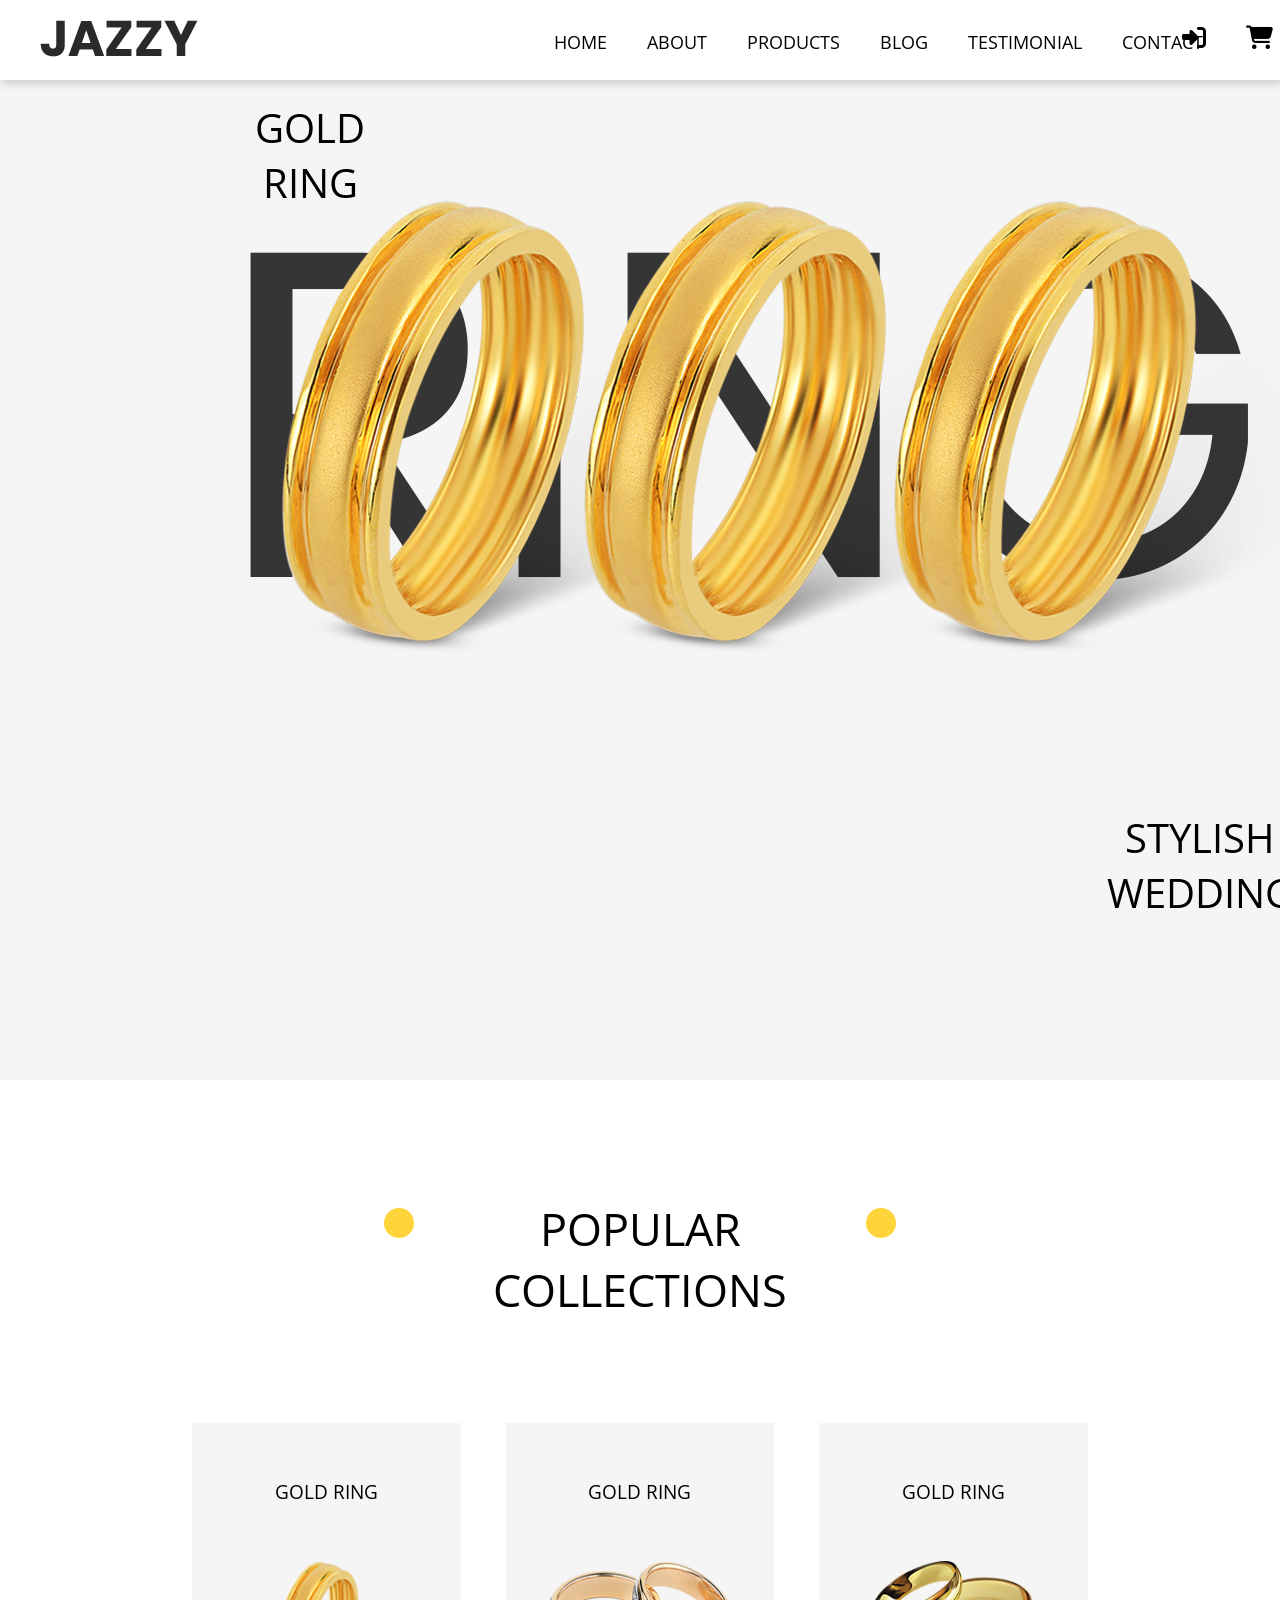
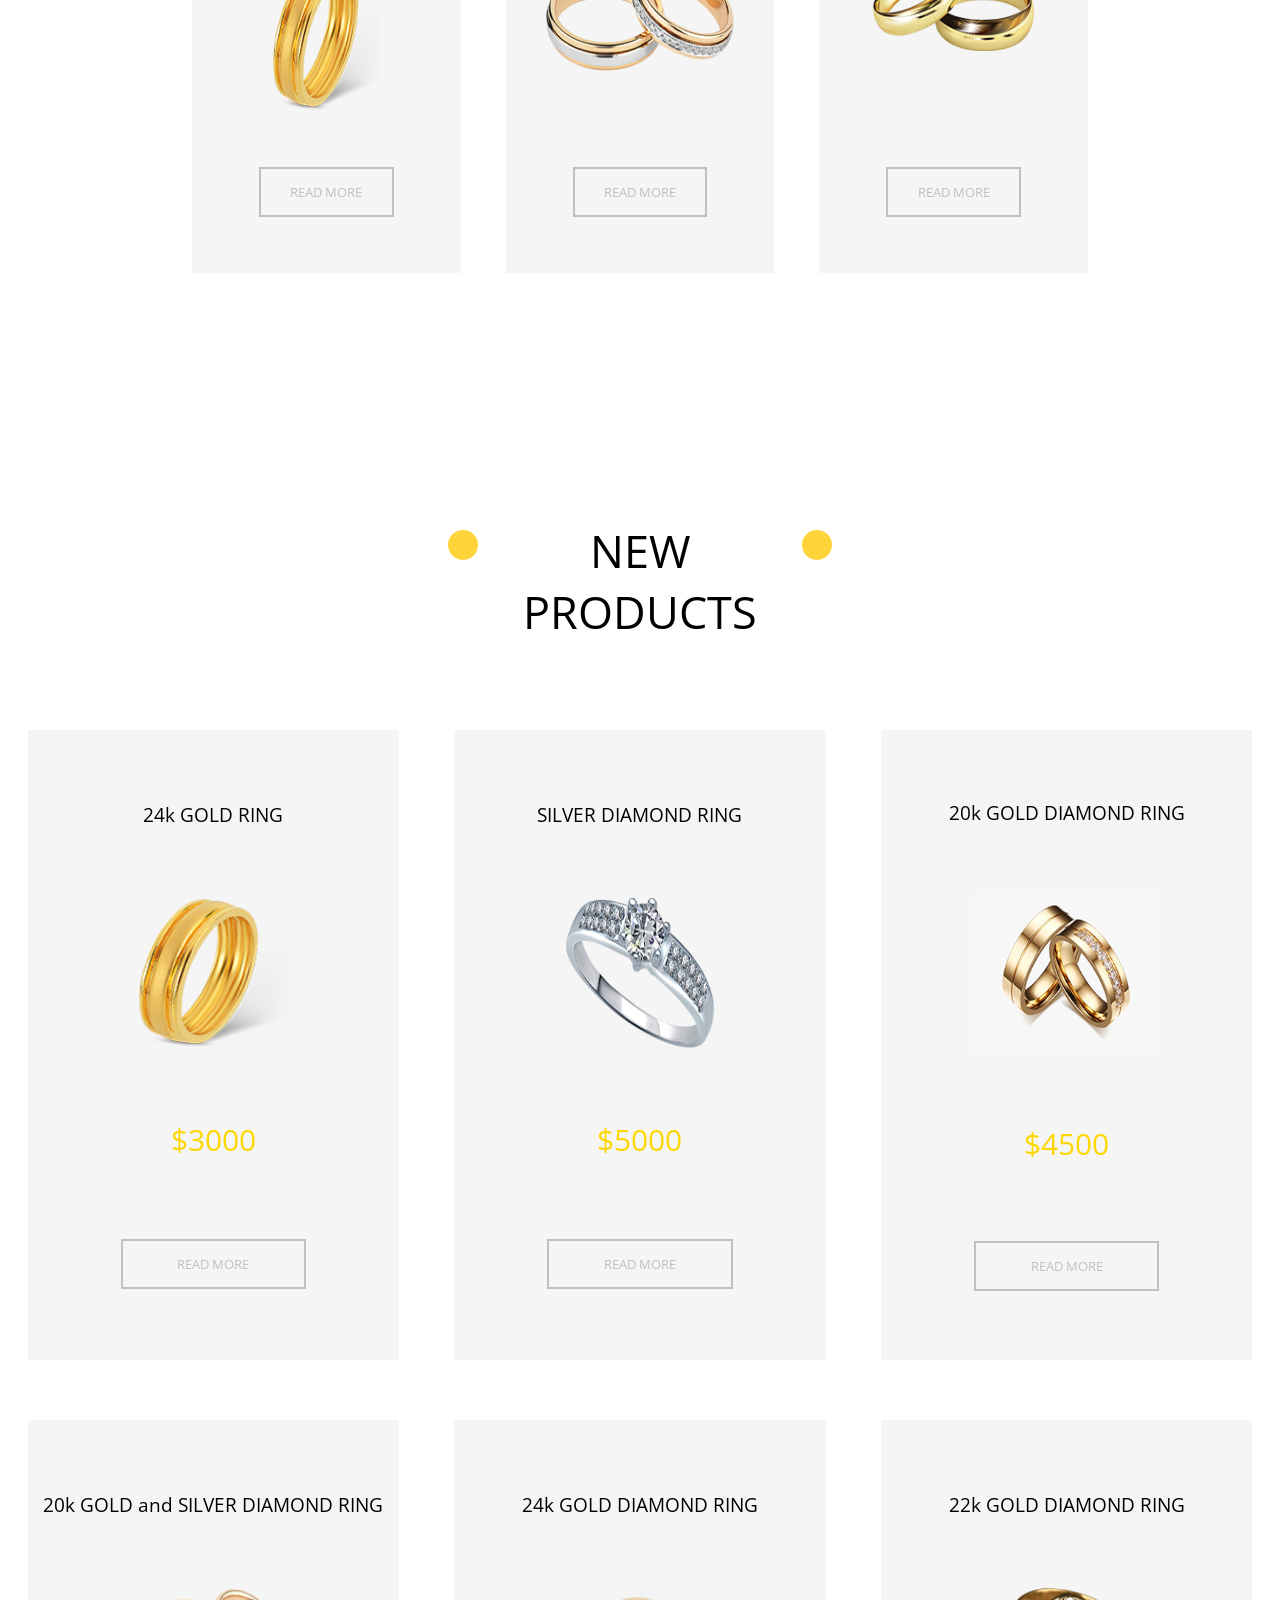
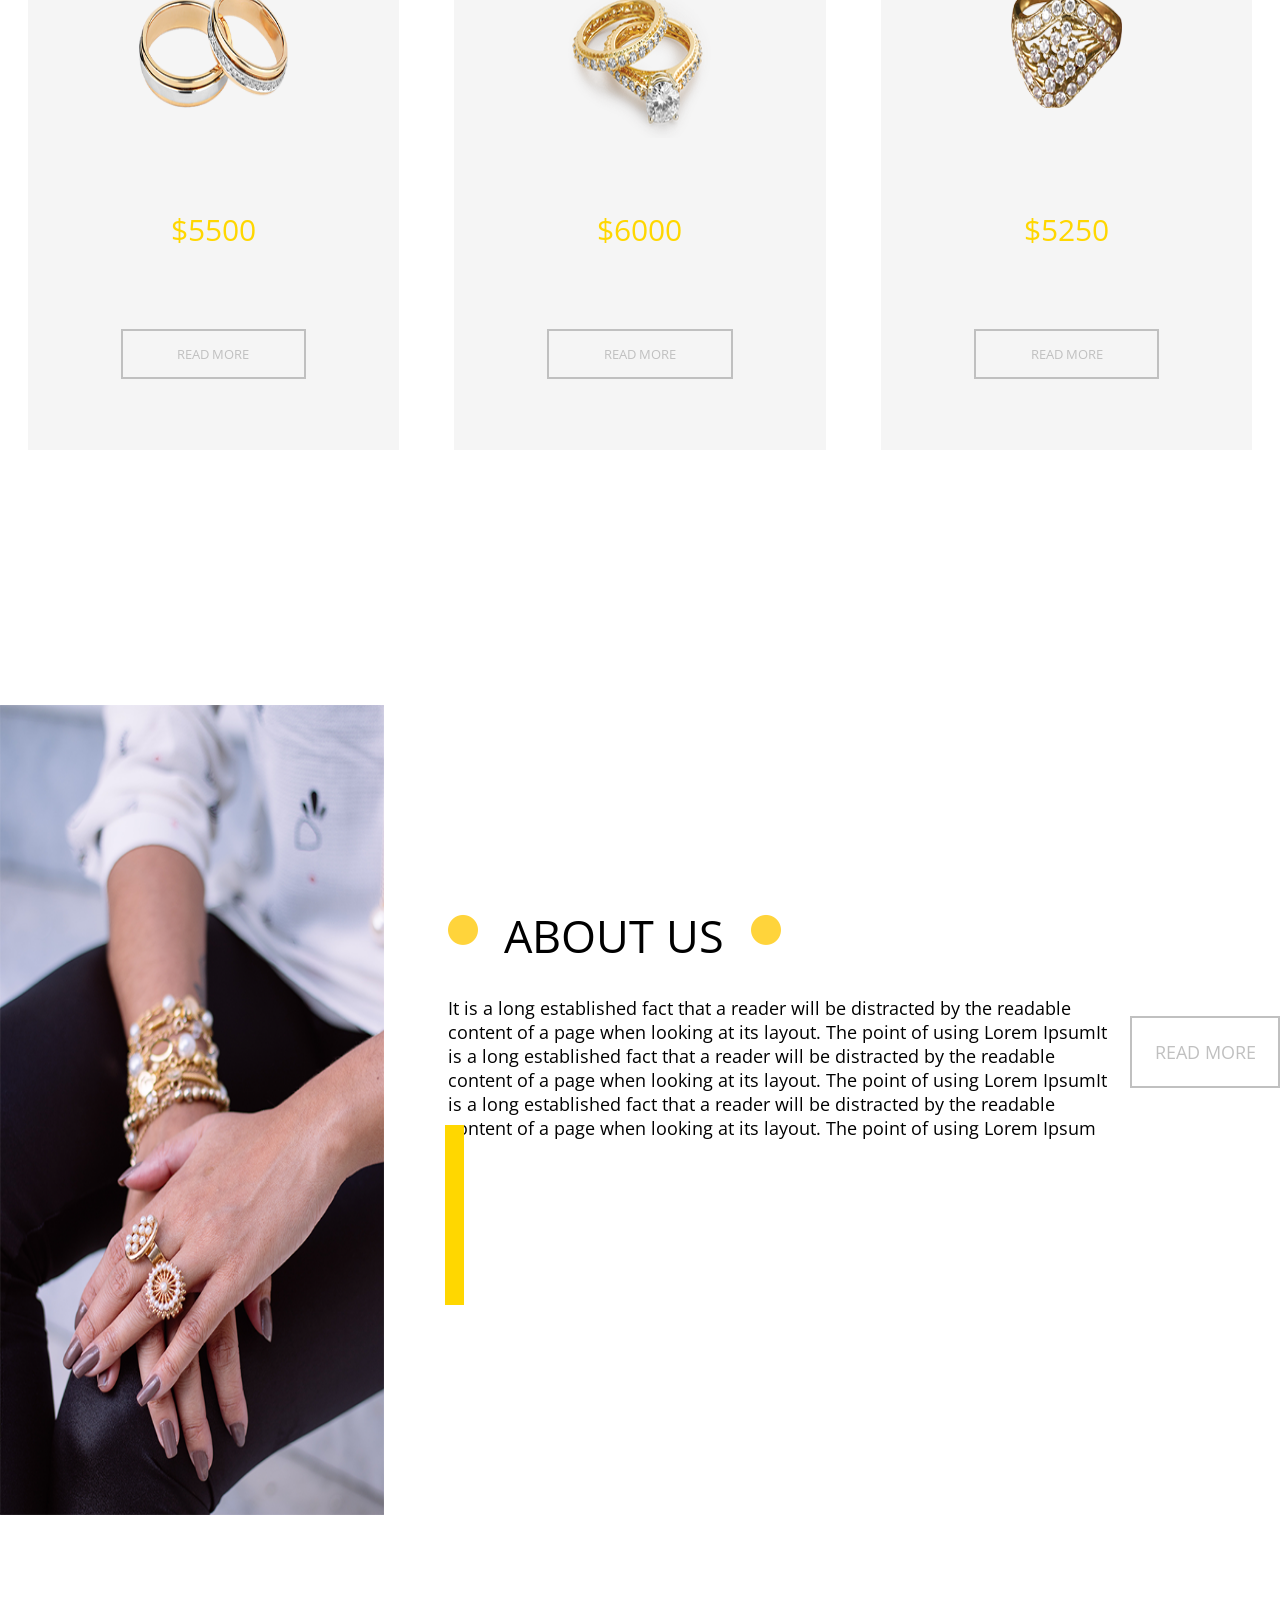
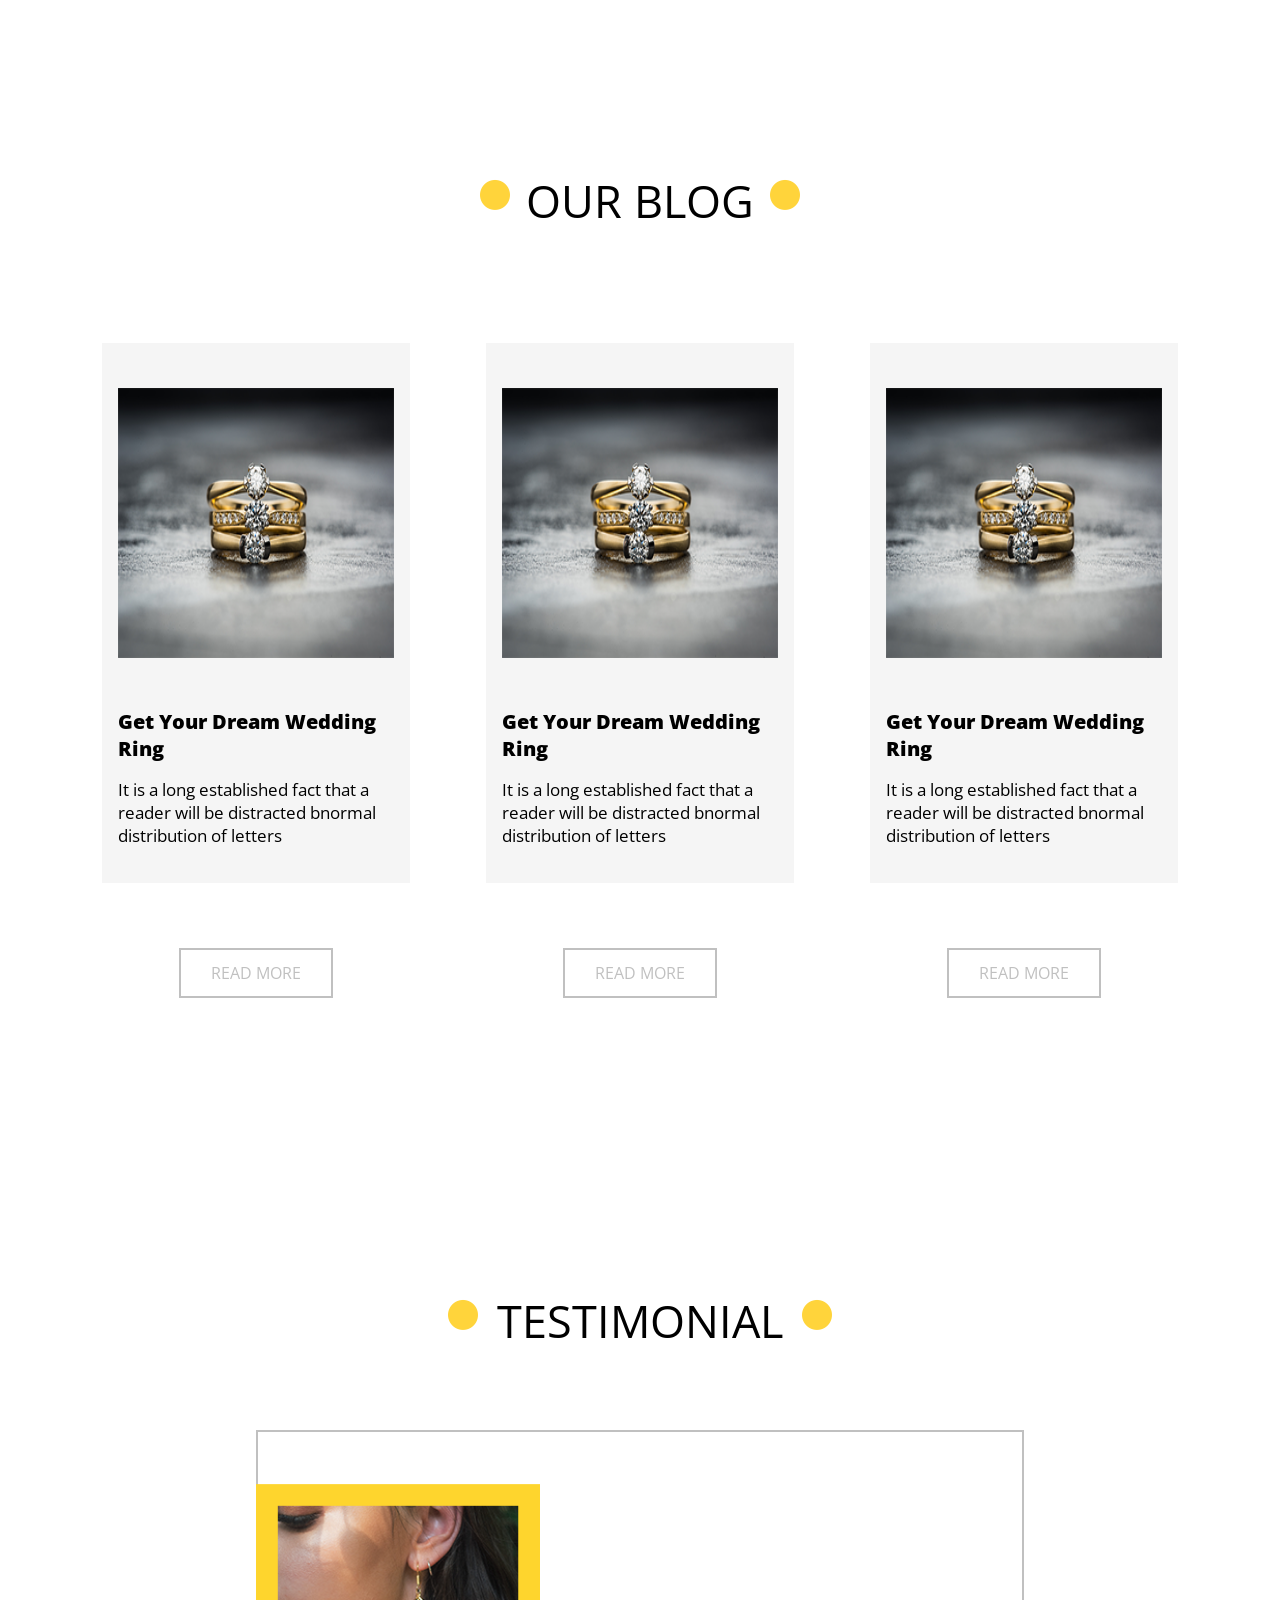
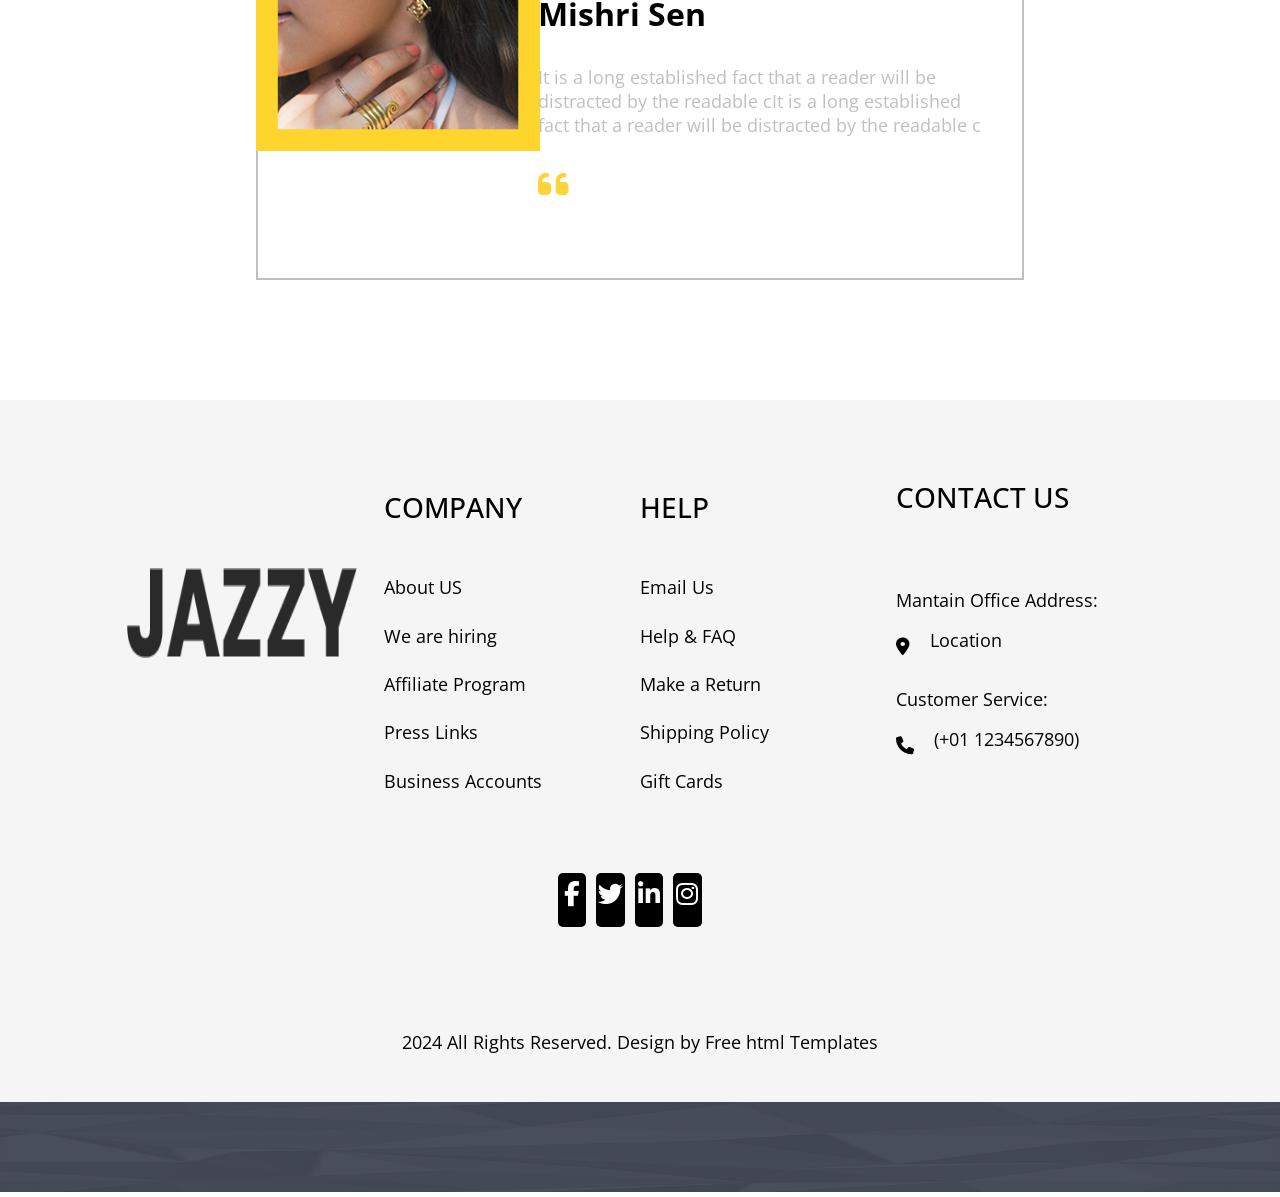
<file: index.html>
<!DOCTYPE html>
<html lang="en">
<head>
    <meta charset="UTF-8">
    <meta name="viewport" content="width=device-width, initial-scale=1.0">
    <title>Document</title>
    <link rel="stylesheet" href="design.css">
    <link rel="preconnect" href="https://fonts.googleapis.com">
    <link rel="preconnect" href="https://fonts.gstatic.com" crossorigin>
    <link href="https://fonts.googleapis.com/css2?family=Open+Sans:ital@0;1&display=swap" rel="stylesheet">
    <link rel="stylesheet" href="https://cdnjs.cloudflare.com/ajax/libs/font-awesome/6.7.1/css/all.min.css" integrity="sha512-5Hs3dF2AEPkpNAR7UiOHba+lRSJNeM2ECkwxUIxC1Q/FLycGTbNapWXB4tP889k5T5Ju8fs4b1P5z/iB4nMfSQ==" crossorigin="anonymous" referrerpolicy="no-referrer" />
</head>
<body>
    <nav>
        <div class="logo">
            <a href="index.html"><img src="images/logo.png" alt=""></a>
        </div>
        <div class="menu">
            <ul>
                <li><a href="index.html">HOME</a></li>
                <li><a href="About.html">ABOUT</a></li>
                <li><a href="Products.html">PRODUCTS</a></li>
                <li><a href="Blog.html">BLOG</a></li>
                <li><a href="TESTIMONIAL.html">TESTIMONIAL</a></li>
                <li><a href="Contact.html">CONTACT</a></li>
            </ul>
        </div>
        <div class="login">
            <ul>
                <li><a href="Login.html"><i class="fa-solid fa-right-to-bracket"></i></a></li>
                <li><a href=""><i class="fa-solid fa-cart-shopping"></i></a></li>
            </ul>
        </div>
    </nav>
    <div class="banner">
        <div class="heading1">
            <h2>GOLD RING</h2>
        </div>
        <div class="banimage">
            <img src="images/banner-img.png" alt="">
        </div>
        <div class="heading2">
            <h2>STYLISH WEDDING</h2>
        </div>
    </div>
    <div class="popular">
        <div class="heading5">
            <span><i class="fa-solid fa-circle" style="color: #FFD43B;"></i><h2>POPULAR COLLECTIONS</h2><i class="fa-solid fa-circle" style="color: #FFD43B;"></i></span>
        </div>
        <div class="poprod">
            <div class="gold1">
                <h4>GOLD RING</h4>
                <div class="g1img">
                    <img src="images/img-1.png" alt="">
                </div>
                <a href=""><button>READ MORE</button></a>
            </div>
            <div class="gold2">
                <h4>GOLD RING</h4>
                <div class="g2img">
                    <img src="images/img-2.png" alt="">
                </div>
                <a href=""><button>READ MORE</button></a>
            </div>
            <div class="gold3">
                <h4>GOLD RING</h4>
                <div class="g3img">
                    <img src="images/img-3.png" alt="">
                </div>
                <a href=""><button>READ MORE</button></a>
            </div>
        </div>
    </div>
    <div class="products">
        <div class="heading7">
            <span><i class="fa-solid fa-circle" style="color: #FFD43B;"></i><h2>NEW PRODUCTS</h2><i class="fa-solid fa-circle" style="color: #FFD43B;"></i></span>
        </div>
        <div class="prod">
            <div class="ring1">
                <h4>24k GOLD RING</h4>
                <div class="r1img">
                    <img src="images/img-1.png" alt="">
                </div>
                <p>$3000</p>
                <a href=""><button>READ MORE</button></a>
            </div>
            <div class="ring2">
                <h4>SILVER DIAMOND RING</h4>
                <div class="r2img">
                    <img src="images/img-4.png" alt="">
                </div>
                <p>$5000</p>
                <a href=""><button>READ MORE</button></a>
            </div>
            <div class="ring3">
                <h4>20k GOLD DIAMOND RING</h4>
                <div class="r3img">
                    <img src="images/img-5.png" alt="">
                </div>
                <p>$4500</p>
                <a href=""><button>READ MORE</button></a>
            </div>
            <div class="ring4">
                <h4>20k GOLD and SILVER DIAMOND RING</h4>
                <div class="r4img">
                    <img src="images/img-2.png" alt="">
                </div>
                <p>$5500</p>
                <a href=""><button>READ MORE</button></a>
            </div>
            <div class="ring5">
                <h4>24k GOLD DIAMOND RING</h4>
                <div class="r5img">
                    <img src="images/img-6.png" alt="">
                </div>
                <p>$6000</p>
                <a href=""><button>READ MORE</button></a>
            </div>
            <div class="ring6">
                <h4>22k GOLD DIAMOND RING</h4>
                <div class="r6img">
                    <img src="images/img-7.png" alt="">
                </div>
                <p>$5250</p>
                <a href=""><button>READ MORE</button></a>
            </div>
        </div>
    </div>
    <div class="about">
        <div class="abimg">
            <div class="aimg">
                <img src="images/about-img.png" alt="">
            </div>
            <div class="afterimg"></div>
        </div>
        <div class="abcont">
            <span><i class="fa-solid fa-circle" style="color: #FFD43B;"></i><h2>ABOUT US</h2><i class="fa-solid fa-circle" style="color: #FFD43B;"></i></span>
            <div class="para">
                <p>It is a long established fact that a reader will be distracted by the readable content of a page when looking at its layout. The point of using Lorem IpsumIt is a long established fact that a reader will be distracted by the readable content of a page when looking at its layout. The point of using Lorem IpsumIt is a long established fact that a reader will be distracted by the readable content of a page when looking at its layout. The point of using Lorem Ipsum</p>
                <button><a href="About.html">READ MORE</a></button>
            </div>
        </div>
    </div>
    <div class="blog">
        <div class="heading6">
            <span><i class="fa-solid fa-circle" style="color: #FFD43B;"></i><h2>OUR BLOG</h2><i class="fa-solid fa-circle" style="color: #FFD43B;"></i></span>
        </div>
        <div class="blprod">
            <div class="bl1">
                <div class="bl1img">
                    <img src="images/blog-img.png" alt="">
                    <h3>Get Your Dream Wedding Ring</h3>
                    <p>It is a long established fact that a reader will be distracted bnormal distribution of letters</p>
                </div>
                <a href=""><button>READ MORE</button></a>
            </div>
            <div class="bl2">
                <div class="bl2img">
                    <img src="images/blog-img.png" alt="">
                    <h3>Get Your Dream Wedding Ring</h3>
                    <p>It is a long established fact that a reader will be distracted bnormal distribution of letters</p>
                </div>
                <a href=""><button>READ MORE</button></a>
            </div>
            <div class="bl3">
                <div class="bl3img">
                    <img src="images/blog-img.png" alt="">
                    <h3>Get Your Dream Wedding Ring</h3>
                    <p>It is a long established fact that a reader will be distracted bnormal distribution of letters</p>
                </div>
                <a href=""><button>READ MORE</button></a>
            </div>
        </div>
    </div>
    <div class="test">
        <div class="heading3">
            <span><i class="fa-solid fa-circle" style="color: #FFD43B;"></i><h2>TESTIMONIAL</h2><i class="fa-solid fa-circle" style="color: #FFD43B;"></i></span>
        </div>
        <div class="tcont">
            <div class="timg">
                <img src="images/client-img.png" alt="">
            </div>
            <div class="tpara">
                <h3>Mishri Sen</h3>
                <p>It is a long established fact that a reader will be distracted by the readable cIt is a long established fact that a reader will be distracted by the readable c</p>
                <i class="fa-solid fa-quote-left" style="color: #FFD43B;"></i>            
            </div>
        </div>
    </div>
    <div class="end">
        <div class="info">
            <div class="name">
                <div class="jp">
                    <img src="images/footer-logo.png" alt="">
                </div>
            </div>    
                <div class="company">
                    <h3>COMPANY</h3>
                    <ul>
                        <li><a href="">About US</a></li>
                        <li><a href="">We are hiring</a></li>
                        <li><a href="">Affiliate Program</a></li>
                        <li><a href="">Press Links</a></li>
                        <li><a href="">Business Accounts</a></li>
                    </ul>
                </div>
                <div class="help">
                    <h3>HELP</h3>
                    <ul>
                        <li><a href="">Email Us</a></li>
                        <li><a href="">Help & FAQ</a></li>
                        <li><a href="">Make a Return</a></li>
                        <li><a href="">Shipping Policy</a></li>
                        <li><a href="">Gift Cards</a></li>
                    </ul>
                </div>
                <div class="contactus">
                    <h3>CONTACT US</h3>
                    <p>Mantain Office Address: <br><span><i class="fa-solid fa-location-dot"></i>Location</span><br>Customer Service:<br><span><i class="fa-solid fa-phone"></i>(+01 1234567890)</span></p>
                </div>
        </div>
        <div class="icons">
            <i class="fa-brands fa-facebook-f"></i>
            <i class="fa-brands fa-twitter"></i>
            <i class="fa-brands fa-linkedin-in"></i>
            <i class="fa-brands fa-instagram"></i>
        </div>
    </div>
    <footer><p>2024 All Rights Reserved. Design by <a href="https://html.design/">Free html Templates</a></p></footer>
    <div class="ending">
        <div class="eimg">
            <img src="images/bg.png" alt="">
        </div>
    </div>
</body>

</html>
</file>
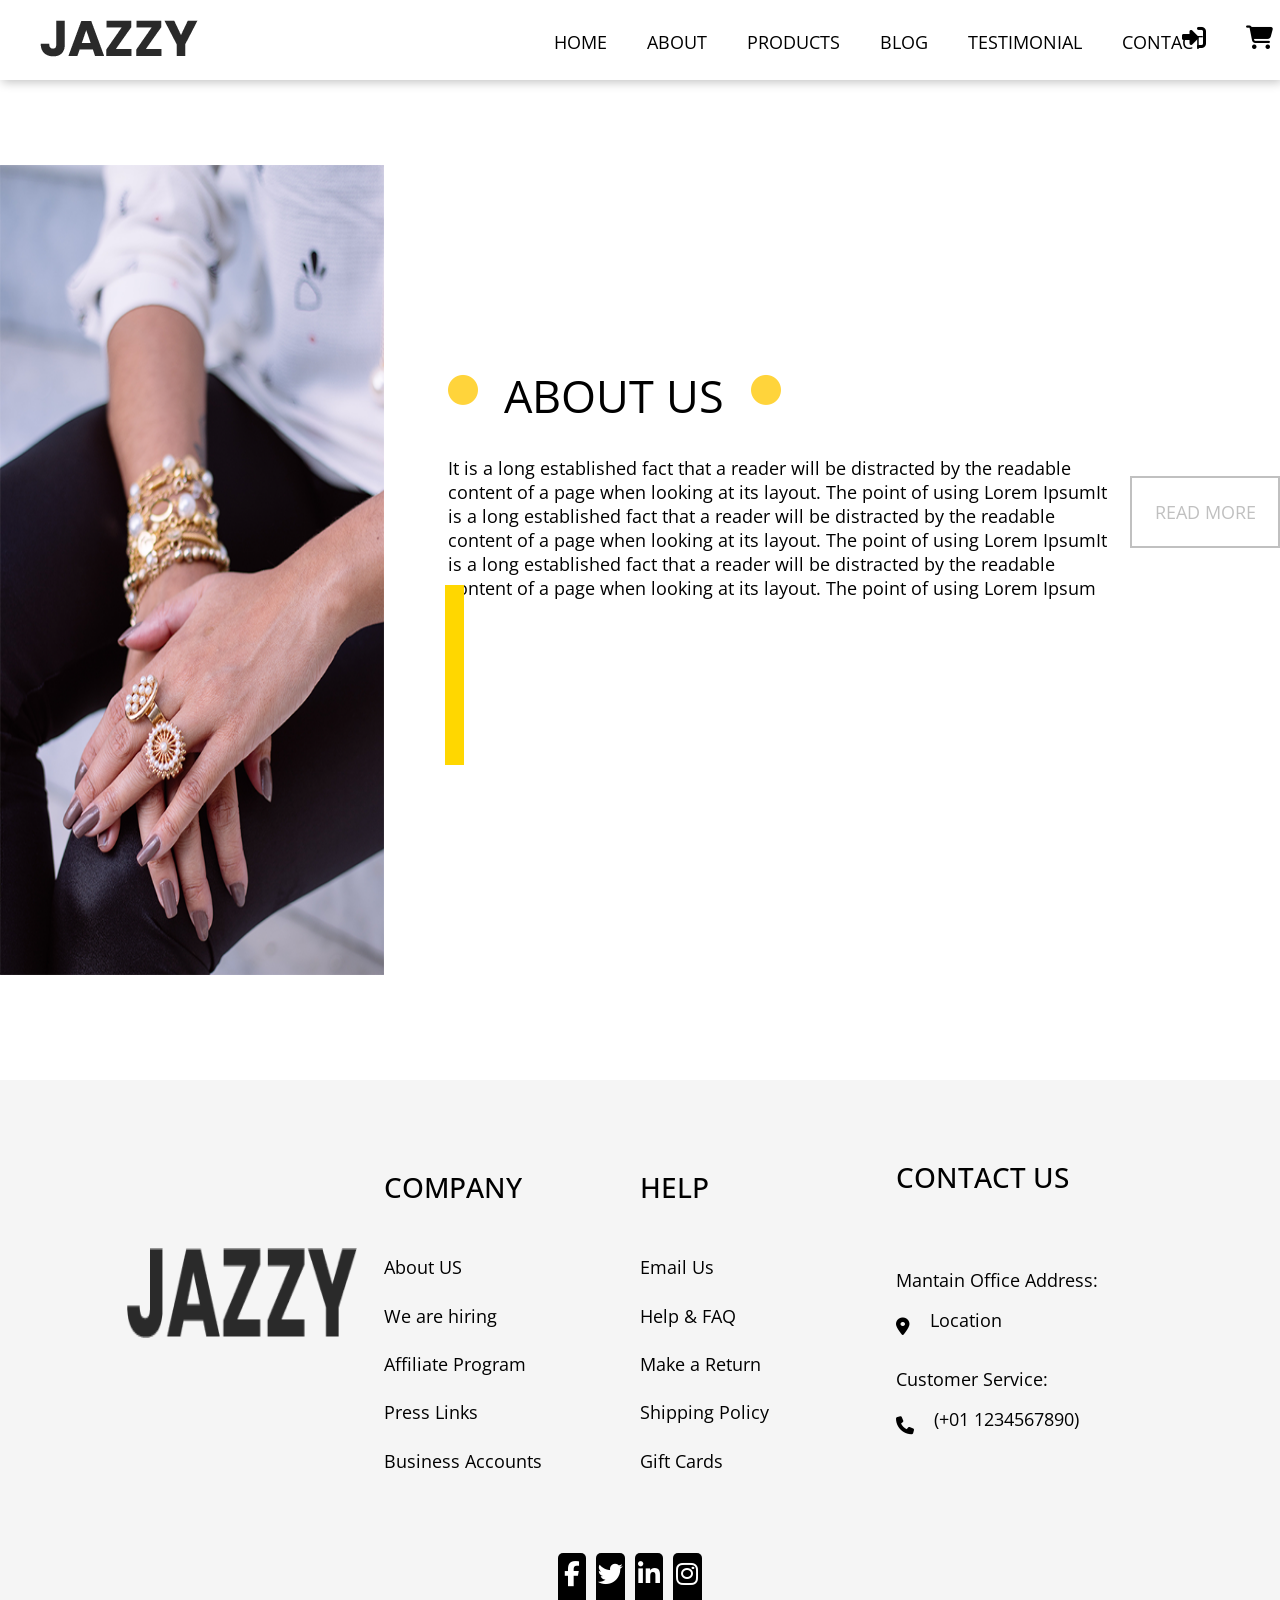
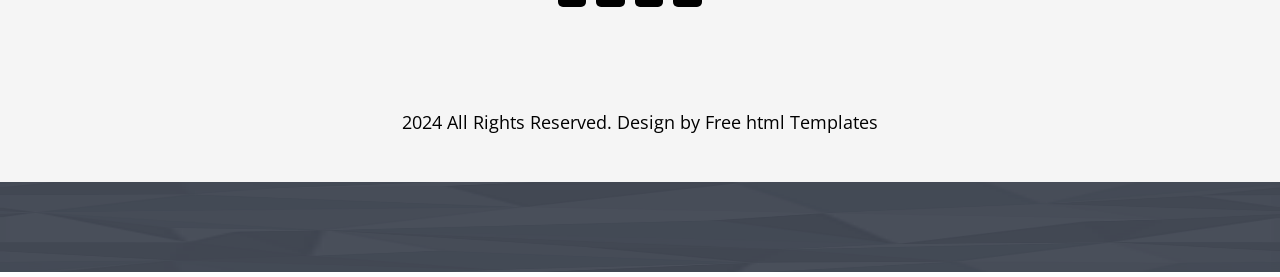
<file: About.html>
<!DOCTYPE html>
<html lang="en">
    <head>
        <meta charset="UTF-8">
        <meta name="viewport" content="width=device-width, initial-scale=1.0">
        <title>Document</title>
        <link rel="stylesheet" href="design.css">
        <link rel="preconnect" href="https://fonts.googleapis.com">
        <link rel="preconnect" href="https://fonts.gstatic.com" crossorigin>
        <link href="https://fonts.googleapis.com/css2?family=Open+Sans:ital@0;1&display=swap" rel="stylesheet">
        <link rel="stylesheet" href="https://cdnjs.cloudflare.com/ajax/libs/font-awesome/6.7.1/css/all.min.css" integrity="sha512-5Hs3dF2AEPkpNAR7UiOHba+lRSJNeM2ECkwxUIxC1Q/FLycGTbNapWXB4tP889k5T5Ju8fs4b1P5z/iB4nMfSQ==" crossorigin="anonymous" referrerpolicy="no-referrer" />
    </head>
<body>
    <nav>
        <div class="logo">
            <a href="index.html"><img src="images/logo.png" alt=""></a>
        </div>
        <div class="menu">
            <ul>
                <li><a href="index.html">HOME</a></li>
                <li><a href="About.html">ABOUT</a></li>
                <li><a href="Products.html">PRODUCTS</a></li>
                <li><a href="Blog.html">BLOG</a></li>
                <li><a href="TESTIMONIAL.html">TESTIMONIAL</a></li>
                <li><a href="Contact.html">CONTACT</a></li>
            </ul>
        </div>
        <div class="login">
            <ul>
                <li><a href="Login.html"><i class="fa-solid fa-right-to-bracket"></i></a></li>
                <li><a href=""><i class="fa-solid fa-cart-shopping"></i></a></li>
            </ul>
        </div>
    </nav>
    <div class="about">
        <div class="abimg">
            <div class="aimg">
                <img src="images/about-img.png" alt="">
            </div>
            <div class="afterimg"></div>
        </div>
        <div class="abcont">
            <span><i class="fa-solid fa-circle" style="color: #FFD43B;"></i><h2>ABOUT US</h2><i class="fa-solid fa-circle" style="color: #FFD43B;"></i></span>
            <div class="para">
                <p>It is a long established fact that a reader will be distracted by the readable content of a page when looking at its layout. The point of using Lorem IpsumIt is a long established fact that a reader will be distracted by the readable content of a page when looking at its layout. The point of using Lorem IpsumIt is a long established fact that a reader will be distracted by the readable content of a page when looking at its layout. The point of using Lorem Ipsum</p>
                <button><a href="About.html">READ MORE</a></button>
            </div>
        </div>
    </div>
    <div class="end">
        <div class="info">
            <div class="name">
                <div class="jp">
                    <img src="images/footer-logo.png" alt="">
                </div>
            </div>    
                <div class="company">
                    <h3>COMPANY</h3>
                    <ul>
                        <li><a href="">About US</a></li>
                        <li><a href="">We are hiring</a></li>
                        <li><a href="">Affiliate Program</a></li>
                        <li><a href="">Press Links</a></li>
                        <li><a href="">Business Accounts</a></li>
                    </ul>
                </div>
                <div class="help">
                    <h3>HELP</h3>
                    <ul>
                        <li><a href="">Email Us</a></li>
                        <li><a href="">Help & FAQ</a></li>
                        <li><a href="">Make a Return</a></li>
                        <li><a href="">Shipping Policy</a></li>
                        <li><a href="">Gift Cards</a></li>
                    </ul>
                </div>
                <div class="contactus">
                    <h3>CONTACT US</h3>
                    <p>Mantain Office Address: <br><span><i class="fa-solid fa-location-dot"></i>Location</span><br>Customer Service:<br><span><i class="fa-solid fa-phone"></i>(+01 1234567890)</span></p>
                </div>
        </div>
        <div class="icons">
            <i class="fa-brands fa-facebook-f"></i>
            <i class="fa-brands fa-twitter"></i>
            <i class="fa-brands fa-linkedin-in"></i>
            <i class="fa-brands fa-instagram"></i>
        </div>
    </div>
    <footer><p>2024 All Rights Reserved. Design by <a href="https://html.design/">Free html Templates</a></p></footer>
    <div class="ending">
        <div class="eimg">
            <img src="images/bg.png" alt="">
        </div>
    </div>
</body>

</html>
</file>
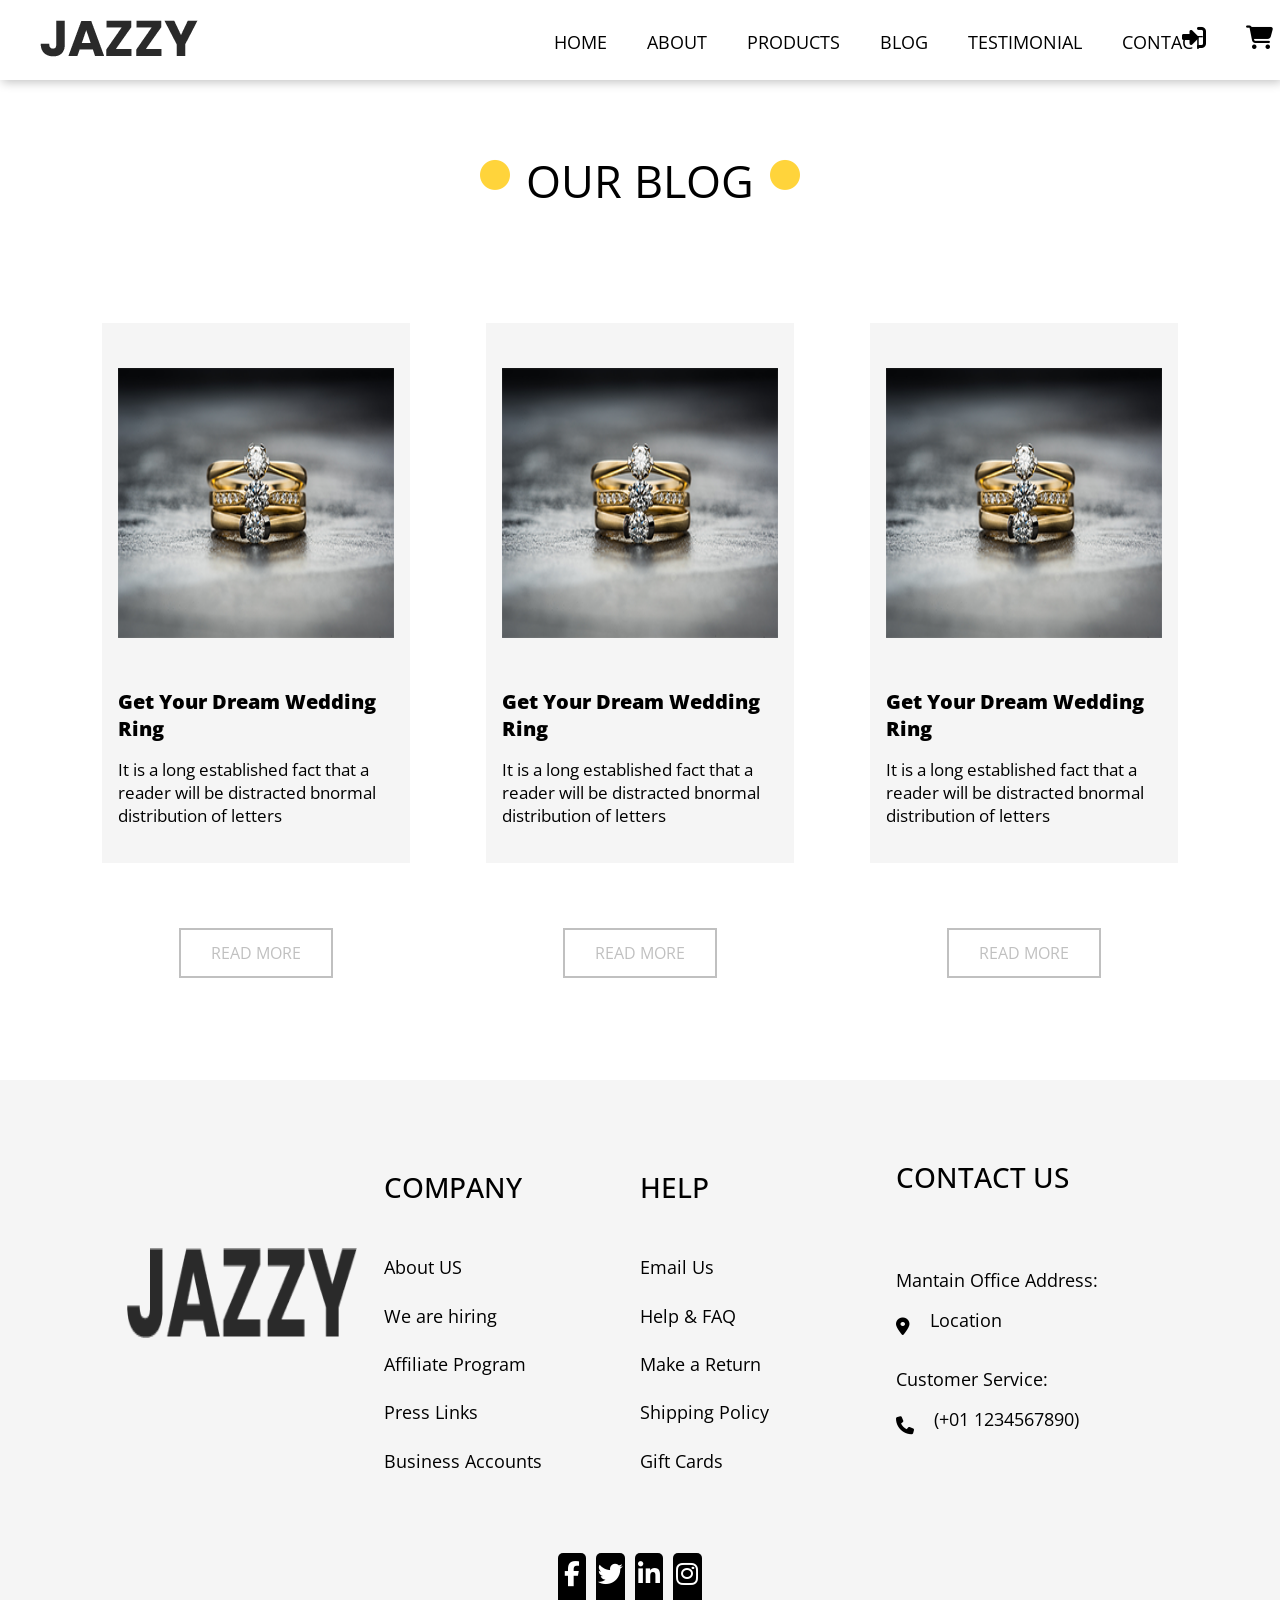
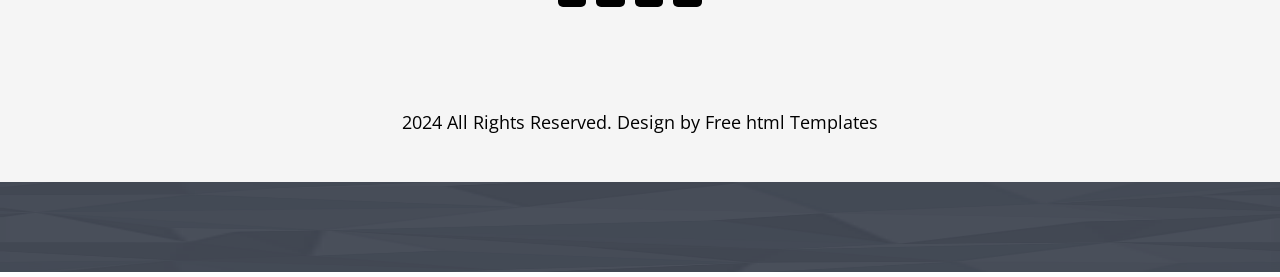
<file: Blog.html>
<!DOCTYPE html>
<html lang="en">
    <head>
        <meta charset="UTF-8">
        <meta name="viewport" content="width=device-width, initial-scale=1.0">
        <title>Document</title>
        <link rel="stylesheet" href="design.css">
        <link rel="preconnect" href="https://fonts.googleapis.com">
        <link rel="preconnect" href="https://fonts.gstatic.com" crossorigin>
        <link href="https://fonts.googleapis.com/css2?family=Open+Sans:ital@0;1&display=swap" rel="stylesheet">
        <link rel="stylesheet" href="https://cdnjs.cloudflare.com/ajax/libs/font-awesome/6.7.1/css/all.min.css" integrity="sha512-5Hs3dF2AEPkpNAR7UiOHba+lRSJNeM2ECkwxUIxC1Q/FLycGTbNapWXB4tP889k5T5Ju8fs4b1P5z/iB4nMfSQ==" crossorigin="anonymous" referrerpolicy="no-referrer" />
    </head>
<body>
    <nav>
        <div class="logo">
            <a href="index.html"><img src="images/logo.png" alt=""></a>
        </div>
        <div class="menu">
            <ul>
                <li><a href="index.html">HOME</a></li>
                <li><a href="About.html">ABOUT</a></li>
                <li><a href="Products.html">PRODUCTS</a></li>
                <li><a href="Blog.html">BLOG</a></li>
                <li><a href="TESTIMONIAL.html">TESTIMONIAL</a></li>
                <li><a href="Contact.html">CONTACT</a></li>
            </ul>
        </div>
        <div class="login">
            <ul>
                <li><a href="Login.html"><i class="fa-solid fa-right-to-bracket"></i></a></li>
                <li><a href=""><i class="fa-solid fa-cart-shopping"></i></a></li>
            </ul>
        </div>
    </nav>
    <div class="blog">
        <div class="heading6">
            <span><i class="fa-solid fa-circle" style="color: #FFD43B;"></i><h2>OUR BLOG</h2><i class="fa-solid fa-circle" style="color: #FFD43B;"></i></span>
        </div>
        <div class="blprod">
            <div class="bl1">
                <div class="bl1img">
                    <img src="images/blog-img.png" alt="">
                    <h3>Get Your Dream Wedding Ring</h3>
                    <p>It is a long established fact that a reader will be distracted bnormal distribution of letters</p>
                </div>
                <a href=""><button>READ MORE</button></a>
            </div>
            <div class="bl2">
                <div class="bl2img">
                    <img src="images/blog-img.png" alt="">
                    <h3>Get Your Dream Wedding Ring</h3>
                    <p>It is a long established fact that a reader will be distracted bnormal distribution of letters</p>
                </div>
                <a href=""><button>READ MORE</button></a>
            </div>
            <div class="bl3">
                <div class="bl3img">
                    <img src="images/blog-img.png" alt="">
                    <h3>Get Your Dream Wedding Ring</h3>
                    <p>It is a long established fact that a reader will be distracted bnormal distribution of letters</p>
                </div>
                <a href=""><button>READ MORE</button></a>
            </div>
        </div>
    </div>
    <div class="end">
        <div class="info">
            <div class="name">
                <div class="jp">
                    <img src="images/footer-logo.png" alt="">
                </div>
            </div>    
                <div class="company">
                    <h3>COMPANY</h3>
                    <ul>
                        <li><a href="">About US</a></li>
                        <li><a href="">We are hiring</a></li>
                        <li><a href="">Affiliate Program</a></li>
                        <li><a href="">Press Links</a></li>
                        <li><a href="">Business Accounts</a></li>
                    </ul>
                </div>
                <div class="help">
                    <h3>HELP</h3>
                    <ul>
                        <li><a href="">Email Us</a></li>
                        <li><a href="">Help & FAQ</a></li>
                        <li><a href="">Make a Return</a></li>
                        <li><a href="">Shipping Policy</a></li>
                        <li><a href="">Gift Cards</a></li>
                    </ul>
                </div>
                <div class="contactus">
                    <h3>CONTACT US</h3>
                    <p>Mantain Office Address: <br><span><i class="fa-solid fa-location-dot"></i>Location</span><br>Customer Service:<br><span><i class="fa-solid fa-phone"></i>(+01 1234567890)</span></p>
                </div>
        </div>
        <div class="icons">
            <i class="fa-brands fa-facebook-f"></i>
            <i class="fa-brands fa-twitter"></i>
            <i class="fa-brands fa-linkedin-in"></i>
            <i class="fa-brands fa-instagram"></i>
        </div>
    </div>
    <footer><p>2024 All Rights Reserved. Design by <a href="https://html.design/">Free html Templates</a></p></footer>
    <div class="ending">
        <div class="eimg">
            <img src="images/bg.png" alt="">
        </div>
    </div>
</body>

</html>
</file>
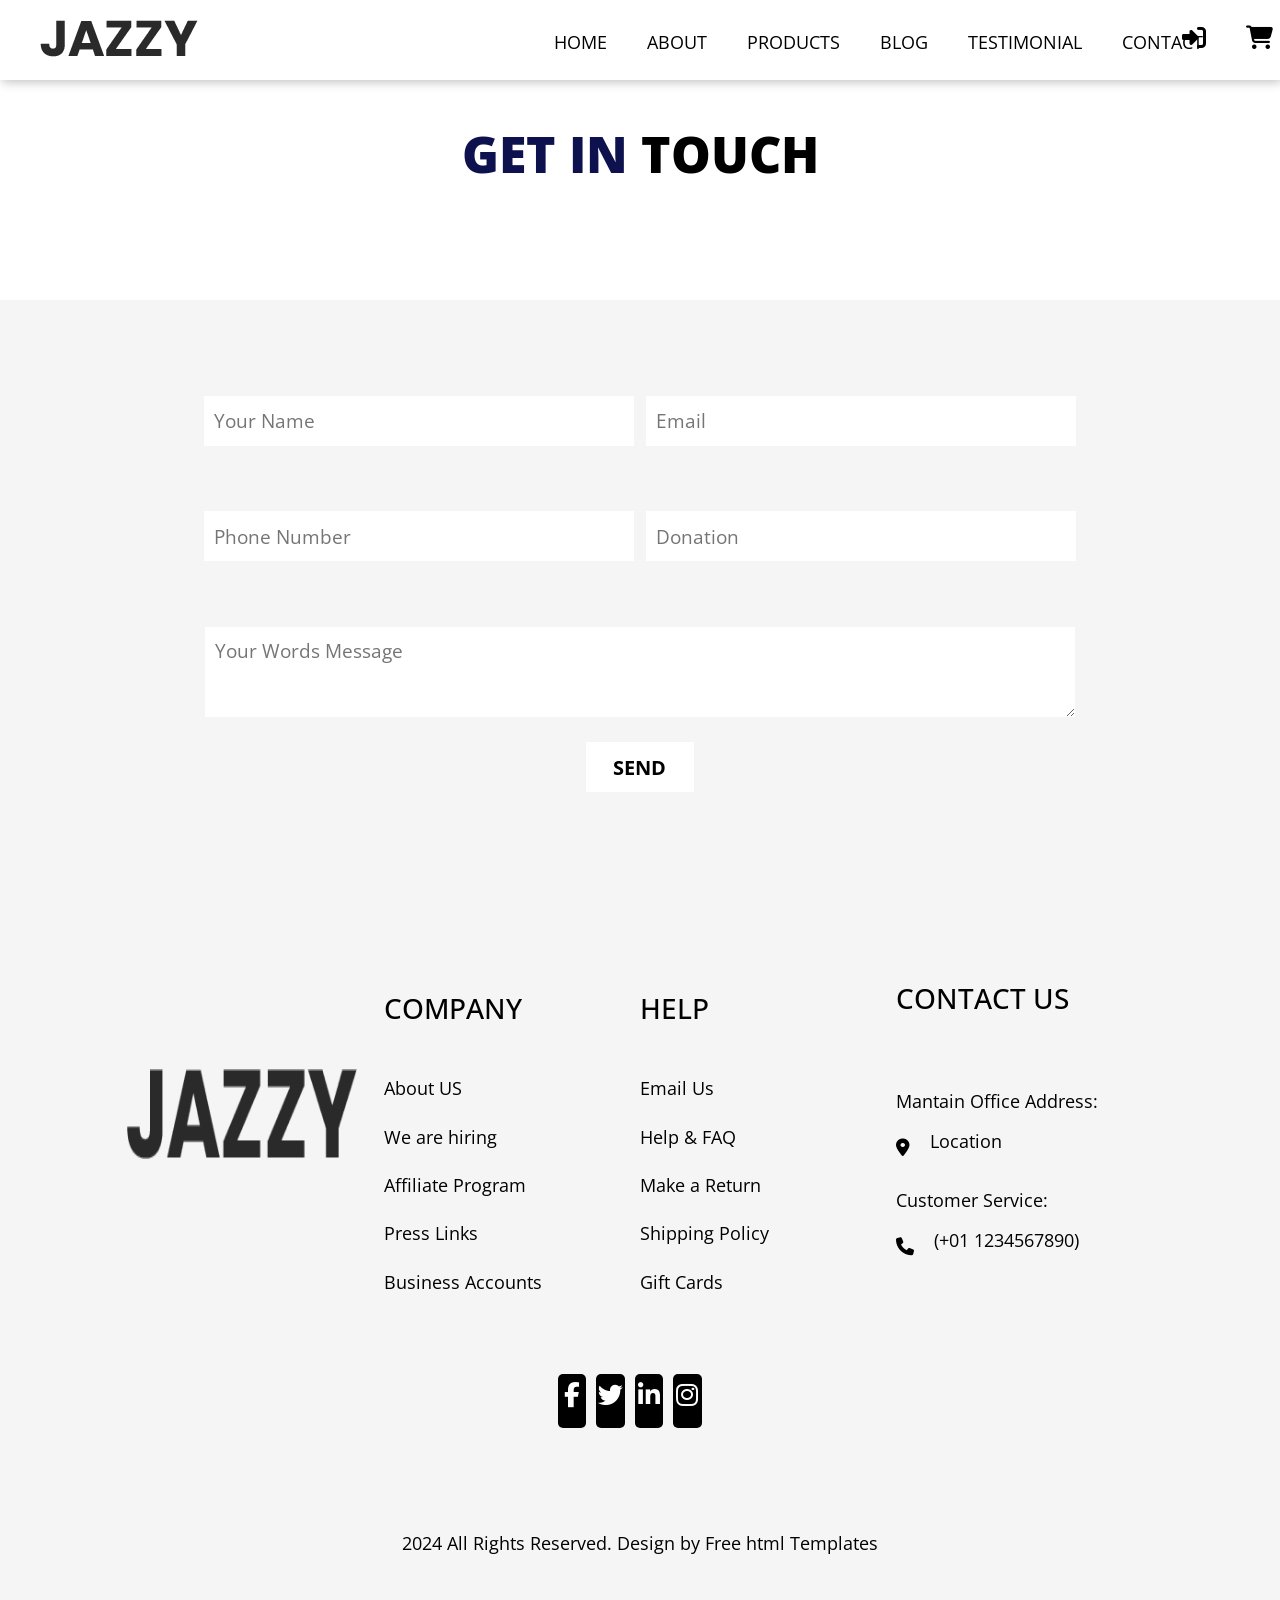
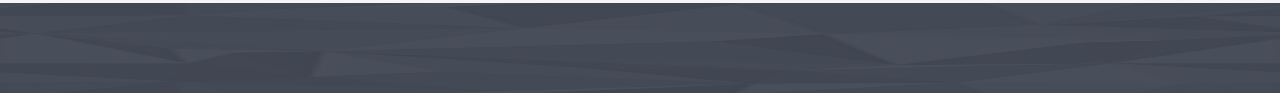
<file: Contact.html>
<!DOCTYPE html>
<html lang="en">
    <head>
        <meta charset="UTF-8">
        <meta name="viewport" content="width=device-width, initial-scale=1.0">
        <title>Document</title>
        <link rel="stylesheet" href="design.css">
        <link rel="preconnect" href="https://fonts.googleapis.com">
        <link rel="preconnect" href="https://fonts.gstatic.com" crossorigin>
        <link href="https://fonts.googleapis.com/css2?family=Open+Sans:ital@0;1&display=swap" rel="stylesheet">
        <link rel="stylesheet" href="https://cdnjs.cloudflare.com/ajax/libs/font-awesome/6.7.1/css/all.min.css" integrity="sha512-5Hs3dF2AEPkpNAR7UiOHba+lRSJNeM2ECkwxUIxC1Q/FLycGTbNapWXB4tP889k5T5Ju8fs4b1P5z/iB4nMfSQ==" crossorigin="anonymous" referrerpolicy="no-referrer" />
    </head>
<body>
    <nav>
        <div class="logo">
            <a href="index.html"><img src="images/logo.png" alt=""></a>
        </div>
        <div class="menu">
            <ul>
                <li><a href="index.html">HOME</a></li>
                <li><a href="About.html">ABOUT</a></li>
                <li><a href="Products.html">PRODUCTS</a></li>
                <li><a href="Blog.html">BLOG</a></li>
                <li><a href="TESTIMONIAL.html">TESTIMONIAL</a></li>
                <li><a href="Contact.html">CONTACT</a></li>
            </ul>
        </div>
        <div class="login">
            <ul>
                <li><a href="Login.html"><i class="fa-solid fa-right-to-bracket"></i></a></li>
                <li><a href=""><i class="fa-solid fa-cart-shopping"></i></a></li>
            </ul>
        </div>
    </nav>
    <div class="contact">
        <div class="heading4">
            <h2><span>GET IN</span> TOUCH</h2>
        </div>
        <div class="table">
            <div class="data">
                <div class="first">
                    <input type="text" placeholder="Your Name">
                    <input type="email" placeholder="Email">
                </div>
                <div class="second">
                    <input type="text" placeholder="Phone Number">
                    <input type="text" placeholder="Donation">
                </div>
                <div class="third">
                    <textarea placeholder="Your Words Message"></textarea>
                </div>
                <div class="fourth">
                    <a href="Contact.html"><button>SEND</button></a>
                </div>
            </div>
        </div>
    </div><hr>
    <div class="end">
        <div class="info">
            <div class="name">
                <div class="jp">
                    <img src="images/footer-logo.png" alt="">
                </div>
            </div>    
                <div class="company">
                    <h3>COMPANY</h3>
                    <ul>
                        <li><a href="">About US</a></li>
                        <li><a href="">We are hiring</a></li>
                        <li><a href="">Affiliate Program</a></li>
                        <li><a href="">Press Links</a></li>
                        <li><a href="">Business Accounts</a></li>
                    </ul>
                </div>
                <div class="help">
                    <h3>HELP</h3>
                    <ul>
                        <li><a href="">Email Us</a></li>
                        <li><a href="">Help & FAQ</a></li>
                        <li><a href="">Make a Return</a></li>
                        <li><a href="">Shipping Policy</a></li>
                        <li><a href="">Gift Cards</a></li>
                    </ul>
                </div>
                <div class="contactus">
                    <h3>CONTACT US</h3>
                    <p>Mantain Office Address: <br><span><i class="fa-solid fa-location-dot"></i>Location</span><br>Customer Service:<br><span><i class="fa-solid fa-phone"></i>(+01 1234567890)</span></p>
                </div>
        </div>
        <div class="icons">
            <i class="fa-brands fa-facebook-f"></i>
            <i class="fa-brands fa-twitter"></i>
            <i class="fa-brands fa-linkedin-in"></i>
            <i class="fa-brands fa-instagram"></i>
        </div>
    </div>
    <footer><p>2024 All Rights Reserved. Design by <a href="https://html.design/">Free html Templates</a></p></footer>
    <div class="ending">
        <div class="eimg">
            <img src="images/bg.png" alt="">
        </div>
    </div>
</body>

</html>
</file>
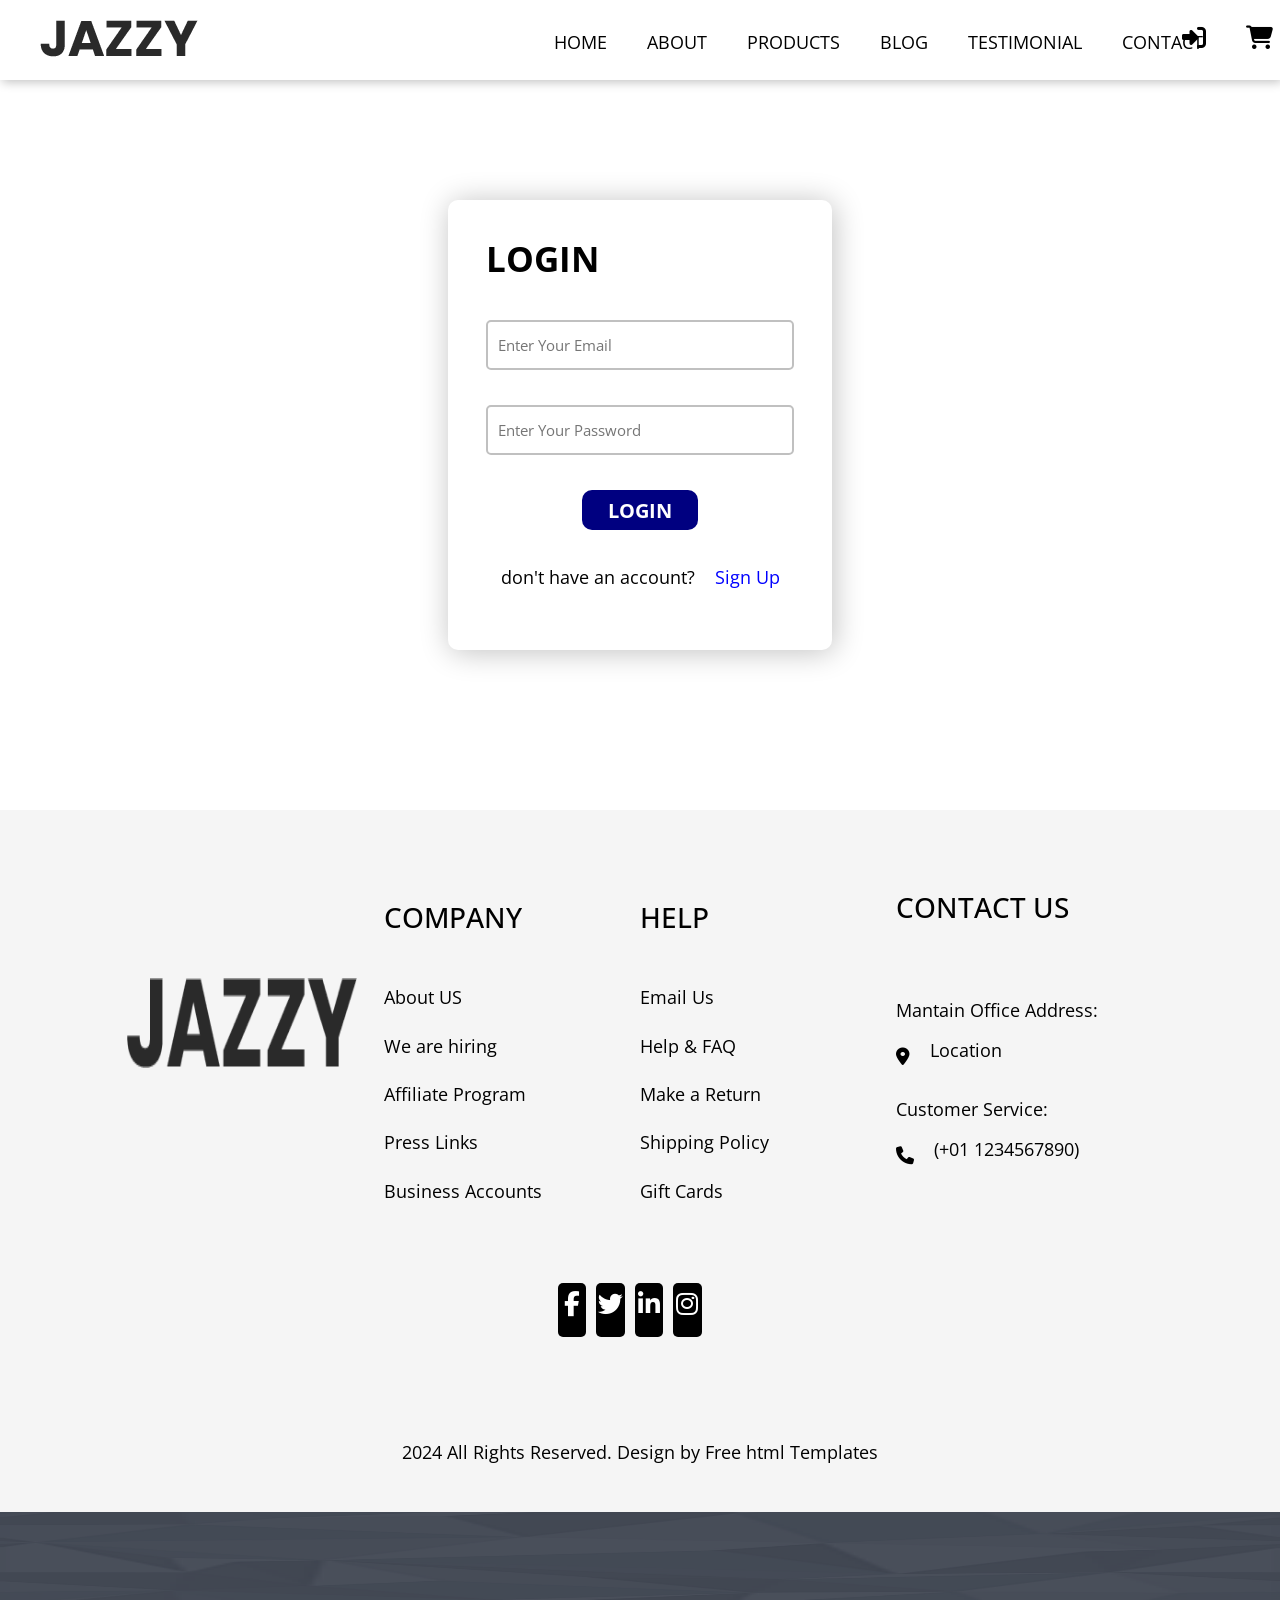
<file: Login.html>
<!DOCTYPE html>
<html lang="en">
    <head>
        <meta charset="UTF-8">
        <meta name="viewport" content="width=device-width, initial-scale=1.0">
        <title>Document</title>
        <link rel="stylesheet" href="design.css">
        <link rel="preconnect" href="https://fonts.googleapis.com">
        <link rel="preconnect" href="https://fonts.gstatic.com" crossorigin>
        <link href="https://fonts.googleapis.com/css2?family=Open+Sans:ital@0;1&display=swap" rel="stylesheet">
        <link rel="stylesheet" href="https://cdnjs.cloudflare.com/ajax/libs/font-awesome/6.7.1/css/all.min.css" integrity="sha512-5Hs3dF2AEPkpNAR7UiOHba+lRSJNeM2ECkwxUIxC1Q/FLycGTbNapWXB4tP889k5T5Ju8fs4b1P5z/iB4nMfSQ==" crossorigin="anonymous" referrerpolicy="no-referrer" />
    </head>
<body>
    <nav>
        <div class="logo">
            <a href="index.html"><img src="images/logo.png" alt=""></a>
        </div>
        <div class="menu">
            <ul>
                <li><a href="index.html">HOME</a></li>
                <li><a href="About.html">ABOUT</a></li>
                <li><a href="Products.html">PRODUCTS</a></li>
                <li><a href="Blog.html">BLOG</a></li>
                <li><a href="TESTIMONIAL.html">TESTIMONIAL</a></li>
                <li><a href="Contact.html">CONTACT</a></li>
            </ul>
        </div>
        <div class="login">
            <ul>
                <li><a href="Login.html"><i class="fa-solid fa-right-to-bracket"></i></a></li>
                <li><a href=""><i class="fa-solid fa-cart-shopping"></i></a></li>
            </ul>
        </div>
    </nav>
    <div class="form">
        <div class="detail">
            <h2>LOGIN</h2>
            <input type="text" placeholder="Enter Your Email ">
            <input type="text" placeholder="Enter Your Password">
            <button>LOGIN</button>
            <p>don't have an account?<span><a href="Signup.html">Sign Up</a></span></p>
        </div>
    </div>
    <div class="end">
        <div class="info">
            <div class="name">
                <div class="jp">
                    <img src="images/footer-logo.png" alt="">
                </div>
            </div>    
                <div class="company">
                    <h3>COMPANY</h3>
                    <ul>
                        <li><a href="">About US</a></li>
                        <li><a href="">We are hiring</a></li>
                        <li><a href="">Affiliate Program</a></li>
                        <li><a href="">Press Links</a></li>
                        <li><a href="">Business Accounts</a></li>
                    </ul>
                </div>
                <div class="help">
                    <h3>HELP</h3>
                    <ul>
                        <li><a href="">Email Us</a></li>
                        <li><a href="">Help & FAQ</a></li>
                        <li><a href="">Make a Return</a></li>
                        <li><a href="">Shipping Policy</a></li>
                        <li><a href="">Gift Cards</a></li>
                    </ul>
                </div>
                <div class="contactus">
                    <h3>CONTACT US</h3>
                    <p>Mantain Office Address: <br><span><i class="fa-solid fa-location-dot"></i>Location</span><br>Customer Service:<br><span><i class="fa-solid fa-phone"></i>(+01 1234567890)</span></p>
                </div>
        </div>
        <div class="icons">
            <i class="fa-brands fa-facebook-f"></i>
            <i class="fa-brands fa-twitter"></i>
            <i class="fa-brands fa-linkedin-in"></i>
            <i class="fa-brands fa-instagram"></i>
        </div>
    </div>
    <footer><p>2024 All Rights Reserved. Design by <a href="https://html.design/">Free html Templates</a></p></footer>
    <div class="ending">
        <div class="eimg">
            <img src="images/bg.png" alt="">
        </div>
    </div>
</body>

</html>
</file>
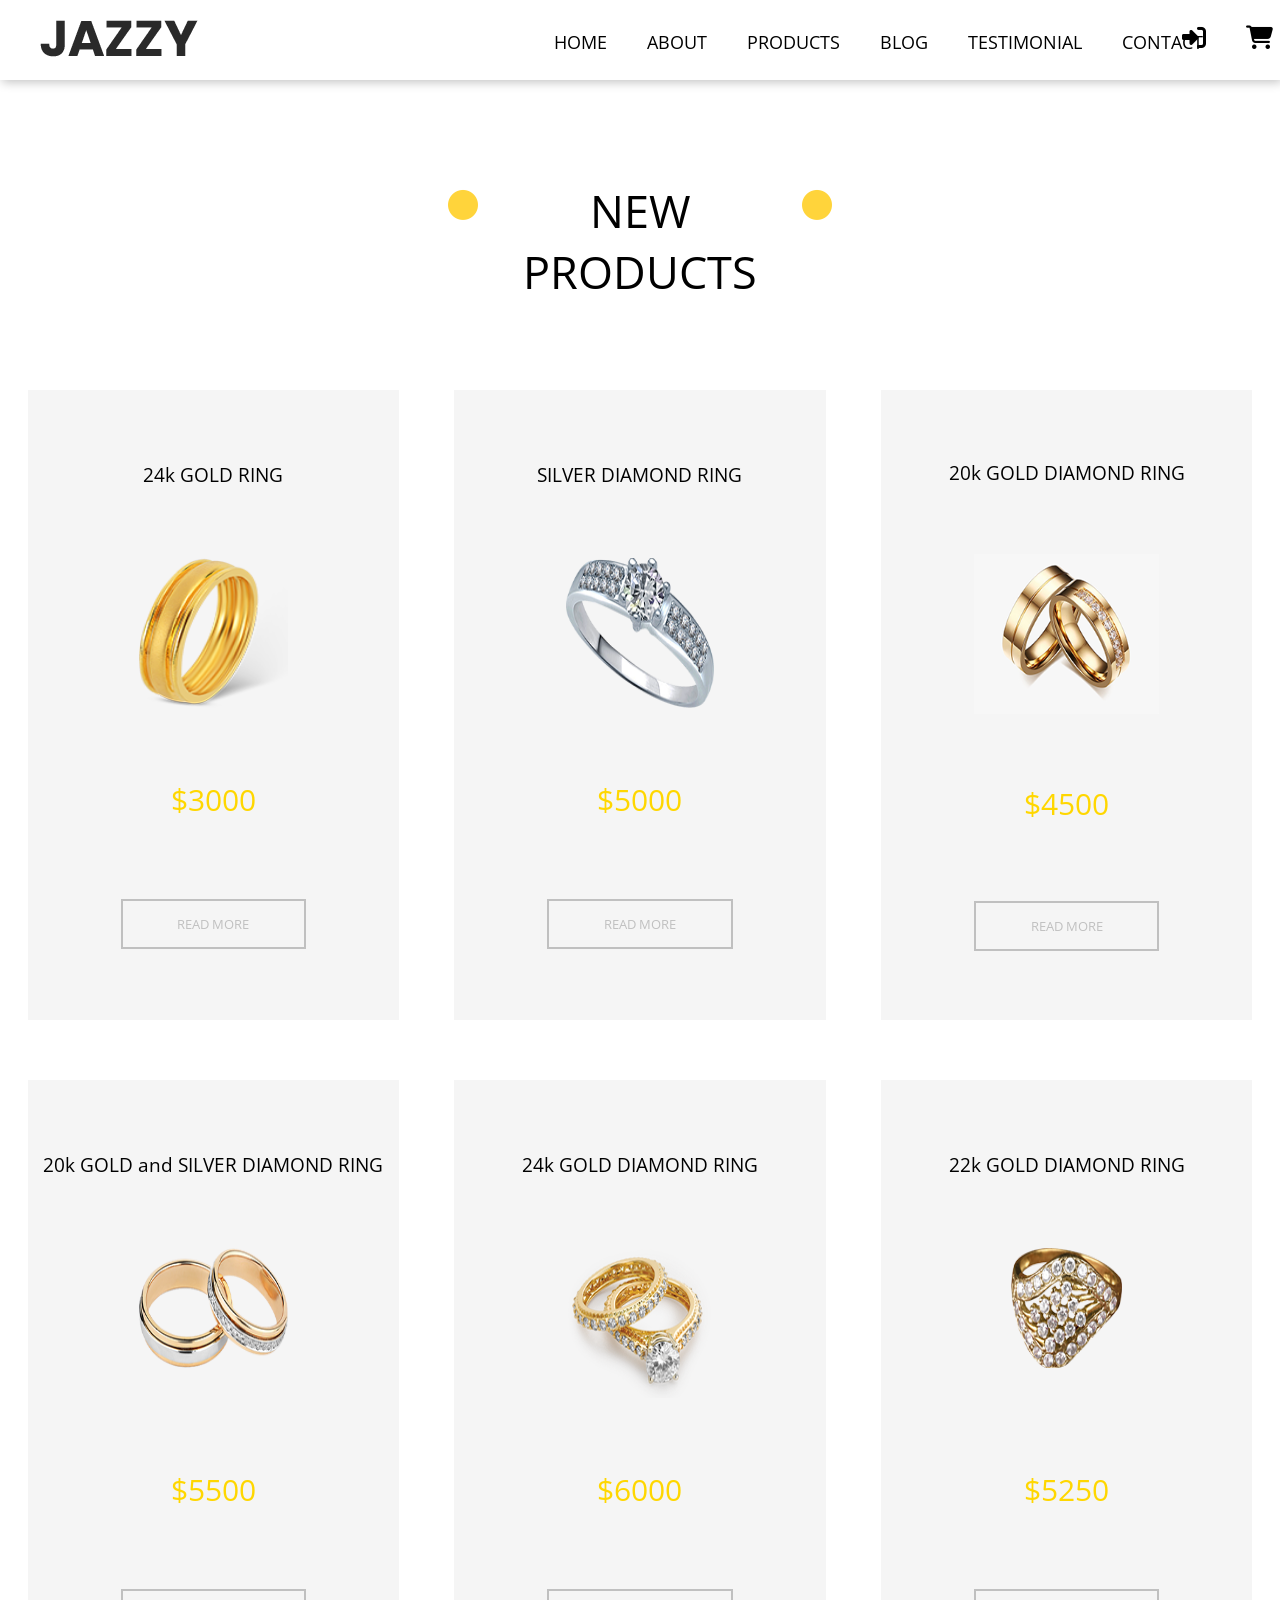
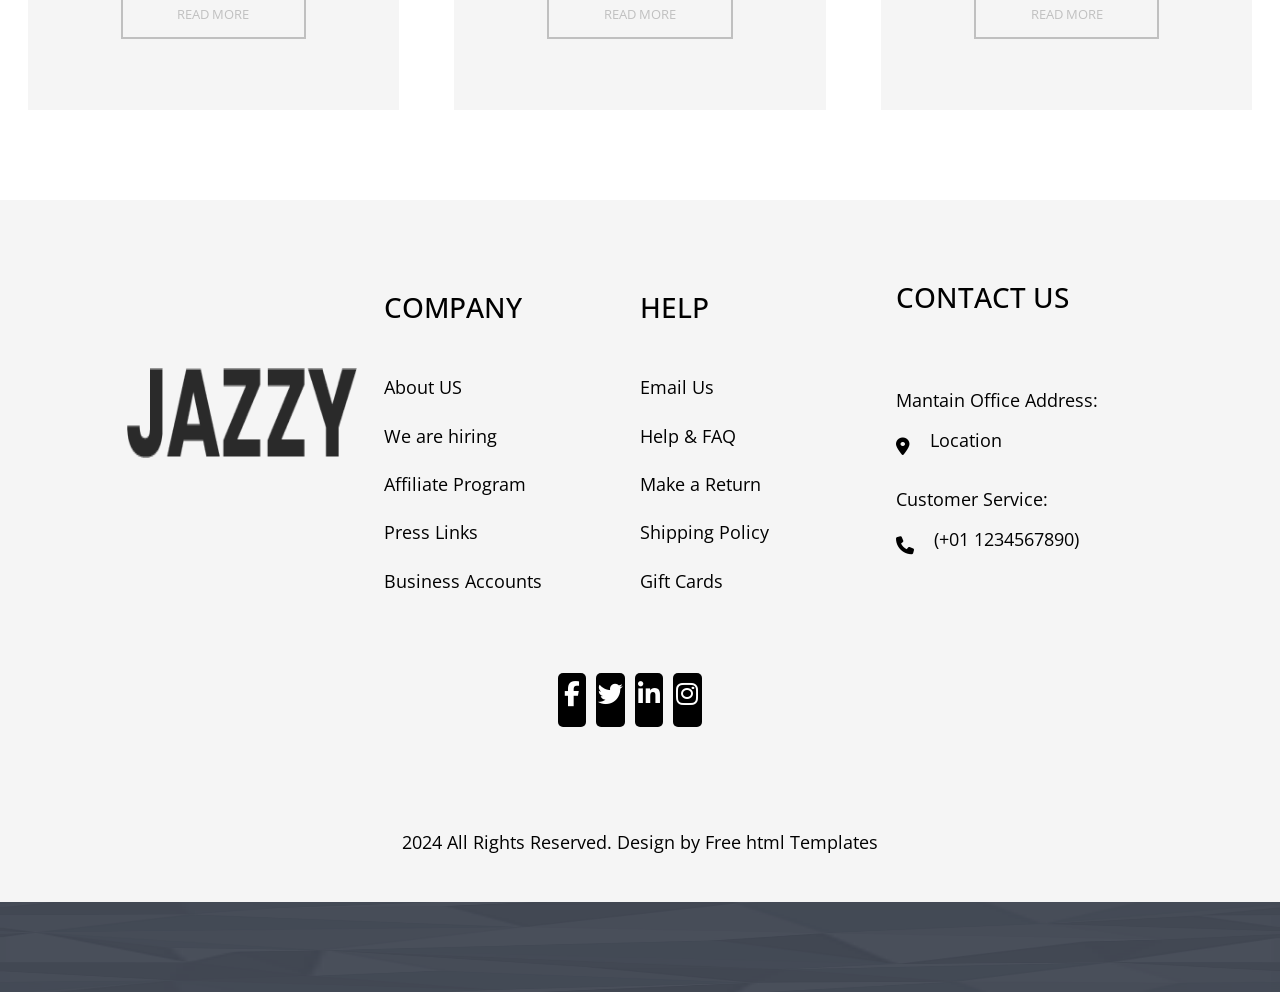
<file: Products.html>
<!DOCTYPE html>
<html lang="en">
    <head>
        <meta charset="UTF-8">
        <meta name="viewport" content="width=device-width, initial-scale=1.0">
        <title>Document</title>
        <link rel="stylesheet" href="design.css">
        <link rel="preconnect" href="https://fonts.googleapis.com">
        <link rel="preconnect" href="https://fonts.gstatic.com" crossorigin>
        <link href="https://fonts.googleapis.com/css2?family=Open+Sans:ital@0;1&display=swap" rel="stylesheet">
        <link rel="stylesheet" href="https://cdnjs.cloudflare.com/ajax/libs/font-awesome/6.7.1/css/all.min.css" integrity="sha512-5Hs3dF2AEPkpNAR7UiOHba+lRSJNeM2ECkwxUIxC1Q/FLycGTbNapWXB4tP889k5T5Ju8fs4b1P5z/iB4nMfSQ==" crossorigin="anonymous" referrerpolicy="no-referrer" />
    </head>
<body>
    <nav>
        <div class="logo">
            <a href="index.html"><img src="images/logo.png" alt=""></a>
        </div>
        <div class="menu">
            <ul>
                <li><a href="index.html">HOME</a></li>
                <li><a href="About.html">ABOUT</a></li>
                <li><a href="Products.html">PRODUCTS</a></li>
                <li><a href="Blog.html">BLOG</a></li>
                <li><a href="TESTIMONIAL.html">TESTIMONIAL</a></li>
                <li><a href="Contact.html">CONTACT</a></li>
            </ul>
        </div>
        <div class="login">
            <ul>
                <li><a href="Login.html"><i class="fa-solid fa-right-to-bracket"></i></a></li>
                <li><a href=""><i class="fa-solid fa-cart-shopping"></i></a></li>
            </ul>
        </div>
    </nav>
    <div class="products">
        <div class="heading7">
            <span><i class="fa-solid fa-circle" style="color: #FFD43B;"></i><h2>NEW PRODUCTS</h2><i class="fa-solid fa-circle" style="color: #FFD43B;"></i></span>
        </div>
        <div class="prod">
            <div class="ring1">
                <h4>24k GOLD RING</h4>
                <div class="r1img">
                    <img src="images/img-1.png" alt="">
                </div>
                <p>$3000</p>
                <a href=""><button>READ MORE</button></a>
            </div>
            <div class="ring2">
                <h4>SILVER DIAMOND RING</h4>
                <div class="r2img">
                    <img src="images/img-4.png" alt="">
                </div>
                <p>$5000</p>
                <a href=""><button>READ MORE</button></a>
            </div>
            <div class="ring3">
                <h4>20k GOLD DIAMOND RING</h4>
                <div class="r3img">
                    <img src="images/img-5.png" alt="">
                </div>
                <p>$4500</p>
                <a href=""><button>READ MORE</button></a>
            </div>
            <div class="ring4">
                <h4>20k GOLD and SILVER DIAMOND RING</h4>
                <div class="r4img">
                    <img src="images/img-2.png" alt="">
                </div>
                <p>$5500</p>
                <a href=""><button>READ MORE</button></a>
            </div>
            <div class="ring5">
                <h4>24k GOLD DIAMOND RING</h4>
                <div class="r5img">
                    <img src="images/img-6.png" alt="">
                </div>
                <p>$6000</p>
                <a href=""><button>READ MORE</button></a>
            </div>
            <div class="ring6">
                <h4>22k GOLD DIAMOND RING</h4>
                <div class="r6img">
                    <img src="images/img-7.png" alt="">
                </div>
                <p>$5250</p>
                <a href=""><button>READ MORE</button></a>
            </div>
        </div>
    </div>
    <div class="end">
        <div class="info">
            <div class="name">
                <div class="jp">
                    <img src="images/footer-logo.png" alt="">
                </div>
            </div>    
                <div class="company">
                    <h3>COMPANY</h3>
                    <ul>
                        <li><a href="">About US</a></li>
                        <li><a href="">We are hiring</a></li>
                        <li><a href="">Affiliate Program</a></li>
                        <li><a href="">Press Links</a></li>
                        <li><a href="">Business Accounts</a></li>
                    </ul>
                </div>
                <div class="help">
                    <h3>HELP</h3>
                    <ul>
                        <li><a href="">Email Us</a></li>
                        <li><a href="">Help & FAQ</a></li>
                        <li><a href="">Make a Return</a></li>
                        <li><a href="">Shipping Policy</a></li>
                        <li><a href="">Gift Cards</a></li>
                    </ul>
                </div>
                <div class="contactus">
                    <h3>CONTACT US</h3>
                    <p>Mantain Office Address: <br><span><i class="fa-solid fa-location-dot"></i>Location</span><br>Customer Service:<br><span><i class="fa-solid fa-phone"></i>(+01 1234567890)</span></p>
                </div>
        </div>
        <div class="icons">
            <i class="fa-brands fa-facebook-f"></i>
            <i class="fa-brands fa-twitter"></i>
            <i class="fa-brands fa-linkedin-in"></i>
            <i class="fa-brands fa-instagram"></i>
        </div>
    </div>
    <footer><p>2024 All Rights Reserved. Design by <a href="https://html.design/">Free html Templates</a></p></footer>
    <div class="ending">
        <div class="eimg">
            <img src="images/bg.png" alt="">
        </div>
    </div>
</body>

</html>
</file>
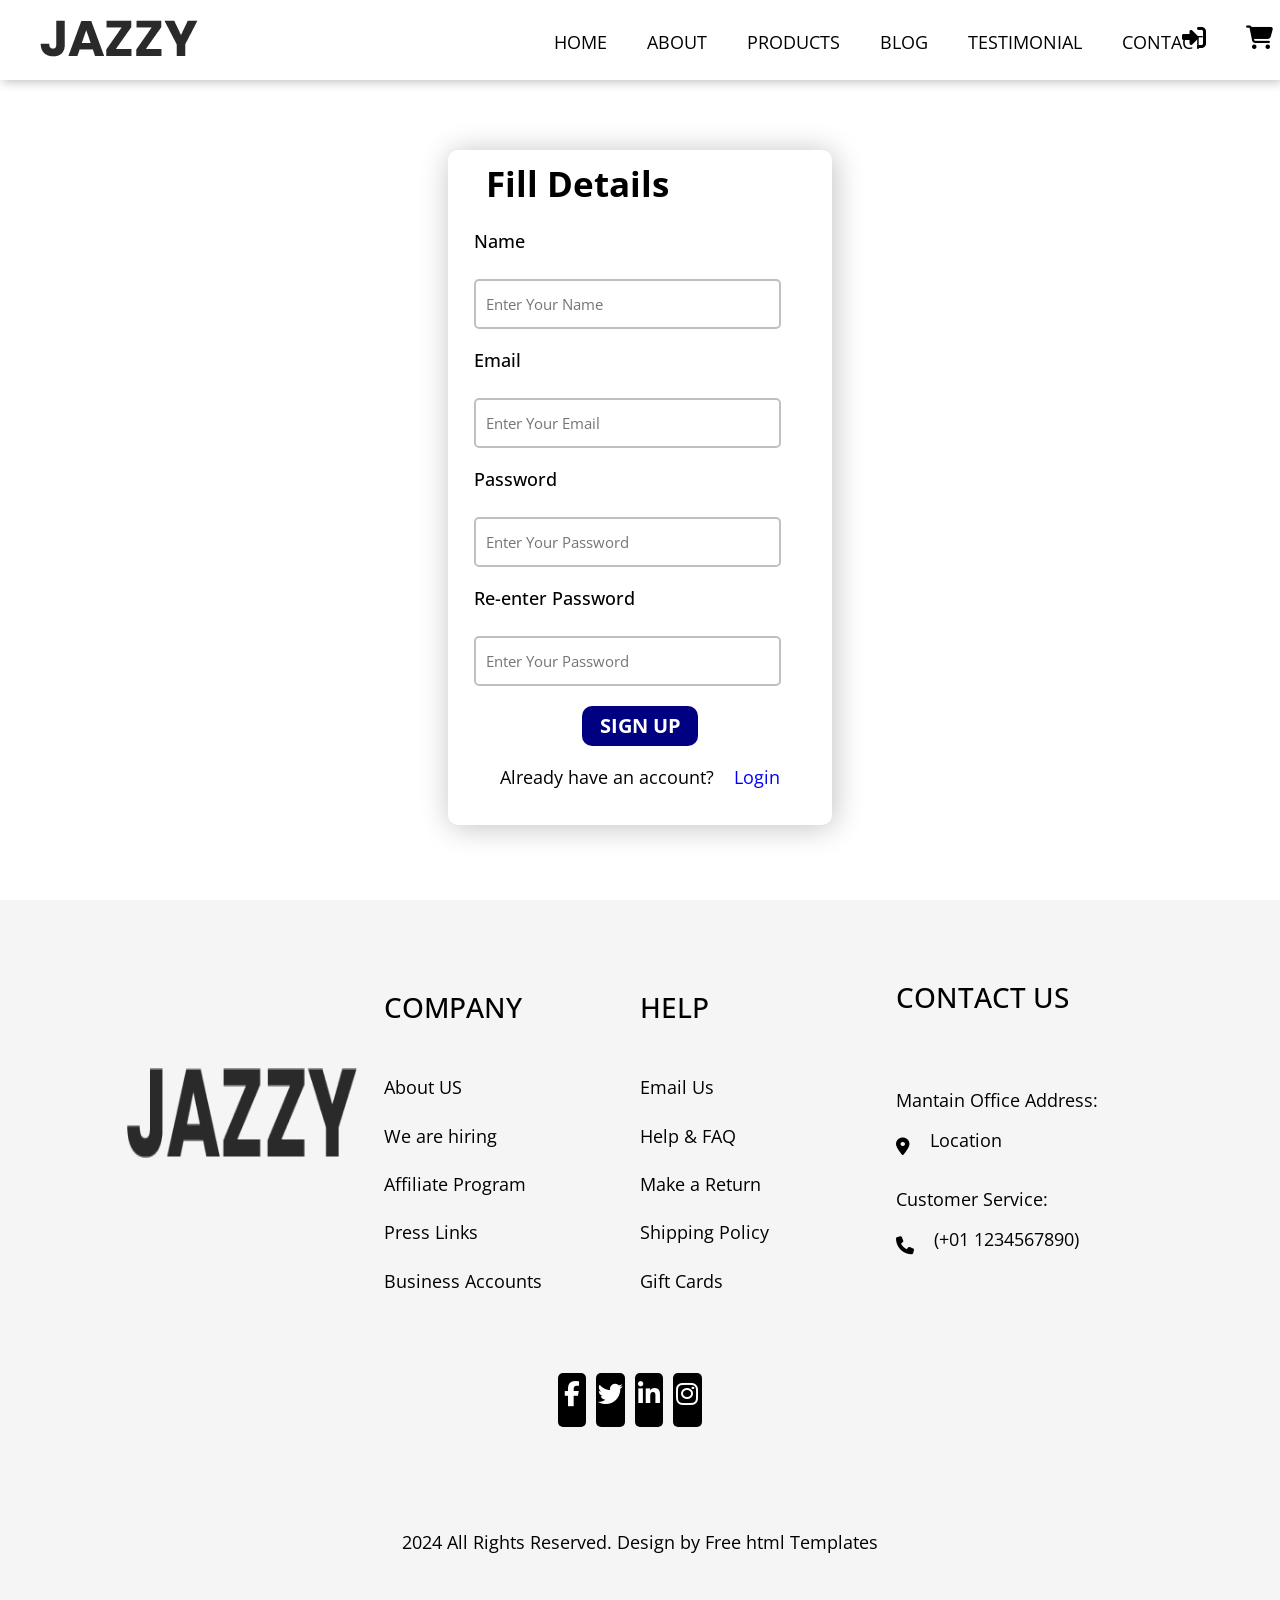
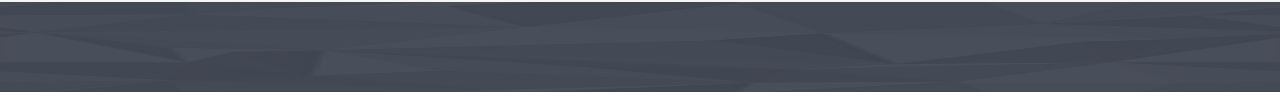
<file: Signup.html>
<!DOCTYPE html>
<html lang="en">
    <head>
        <meta charset="UTF-8">
        <meta name="viewport" content="width=device-width, initial-scale=1.0">
        <title>Document</title>
        <link rel="stylesheet" href="design.css">
        <link rel="preconnect" href="https://fonts.googleapis.com">
        <link rel="preconnect" href="https://fonts.gstatic.com" crossorigin>
        <link href="https://fonts.googleapis.com/css2?family=Open+Sans:ital@0;1&display=swap" rel="stylesheet">
        <link rel="stylesheet" href="https://cdnjs.cloudflare.com/ajax/libs/font-awesome/6.7.1/css/all.min.css" integrity="sha512-5Hs3dF2AEPkpNAR7UiOHba+lRSJNeM2ECkwxUIxC1Q/FLycGTbNapWXB4tP889k5T5Ju8fs4b1P5z/iB4nMfSQ==" crossorigin="anonymous" referrerpolicy="no-referrer" />
    </head>
<body>
    <nav>
        <div class="logo">
            <a href="index.html"><img src="images/logo.png" alt=""></a>
        </div>
        <div class="menu">
            <ul>
                <li><a href="index.html">HOME</a></li>
                <li><a href="About.html">ABOUT</a></li>
                <li><a href="Products.html">PRODUCTS</a></li>
                <li><a href="Blog.html">BLOG</a></li>
                <li><a href="TESTIMONIAL.html">TESTIMONIAL</a></li>
                <li><a href="Contact.html">CONTACT</a></li>
            </ul>
        </div>
        <div class="login">
            <ul>
                <li><a href="Login.html"><i class="fa-solid fa-right-to-bracket"></i></a></li>
                <li><a href=""><i class="fa-solid fa-cart-shopping"></i></a></li>
            </ul>
        </div>
    </nav>
    <div class="form1">
        <div class="registration">
            <h2>Fill Details</h2>
            <label for="">Name</label><br>
            <input type="text" placeholder="Enter Your Name"><br>
            <label for="">Email</label><br>
            <input type="text" placeholder="Enter Your Email"><br>
            <label for="">Password</label><br>
            <input type="text" placeholder="Enter Your Password"><br>
            <label for=" ">Re-enter Password</label><br>
            <input type="text" placeholder="Enter Your Password"><br>
            <button>SIGN UP</button>
            <p>Already have an account?<span><a href="Login.html">Login</a></span></p>
        </div>
    </div>
    <div class="end">
        <div class="info">
            <div class="name">
                <div class="jp">
                    <img src="images/footer-logo.png" alt="">
                </div>
            </div>    
                <div class="company">
                    <h3>COMPANY</h3>
                    <ul>
                        <li><a href="">About US</a></li>
                        <li><a href="">We are hiring</a></li>
                        <li><a href="">Affiliate Program</a></li>
                        <li><a href="">Press Links</a></li>
                        <li><a href="">Business Accounts</a></li>
                    </ul>
                </div>
                <div class="help">
                    <h3>HELP</h3>
                    <ul>
                        <li><a href="">Email Us</a></li>
                        <li><a href="">Help & FAQ</a></li>
                        <li><a href="">Make a Return</a></li>
                        <li><a href="">Shipping Policy</a></li>
                        <li><a href="">Gift Cards</a></li>
                    </ul>
                </div>
                <div class="contactus">
                    <h3>CONTACT US</h3>
                    <p>Mantain Office Address: <br><span><i class="fa-solid fa-location-dot"></i>Location</span><br>Customer Service:<br><span><i class="fa-solid fa-phone"></i>(+01 1234567890)</span></p>
                </div>
        </div>
        <div class="icons">
            <i class="fa-brands fa-facebook-f"></i>
            <i class="fa-brands fa-twitter"></i>
            <i class="fa-brands fa-linkedin-in"></i>
            <i class="fa-brands fa-instagram"></i>
        </div>
    </div>
    <footer><p>2024 All Rights Reserved. Design by <a href="https://html.design/">Free html Templates</a></p></footer>
    <div class="ending">
        <div class="eimg">
            <img src="images/bg.png" alt="">
        </div>
    </div>
</body>

</html>
</file>
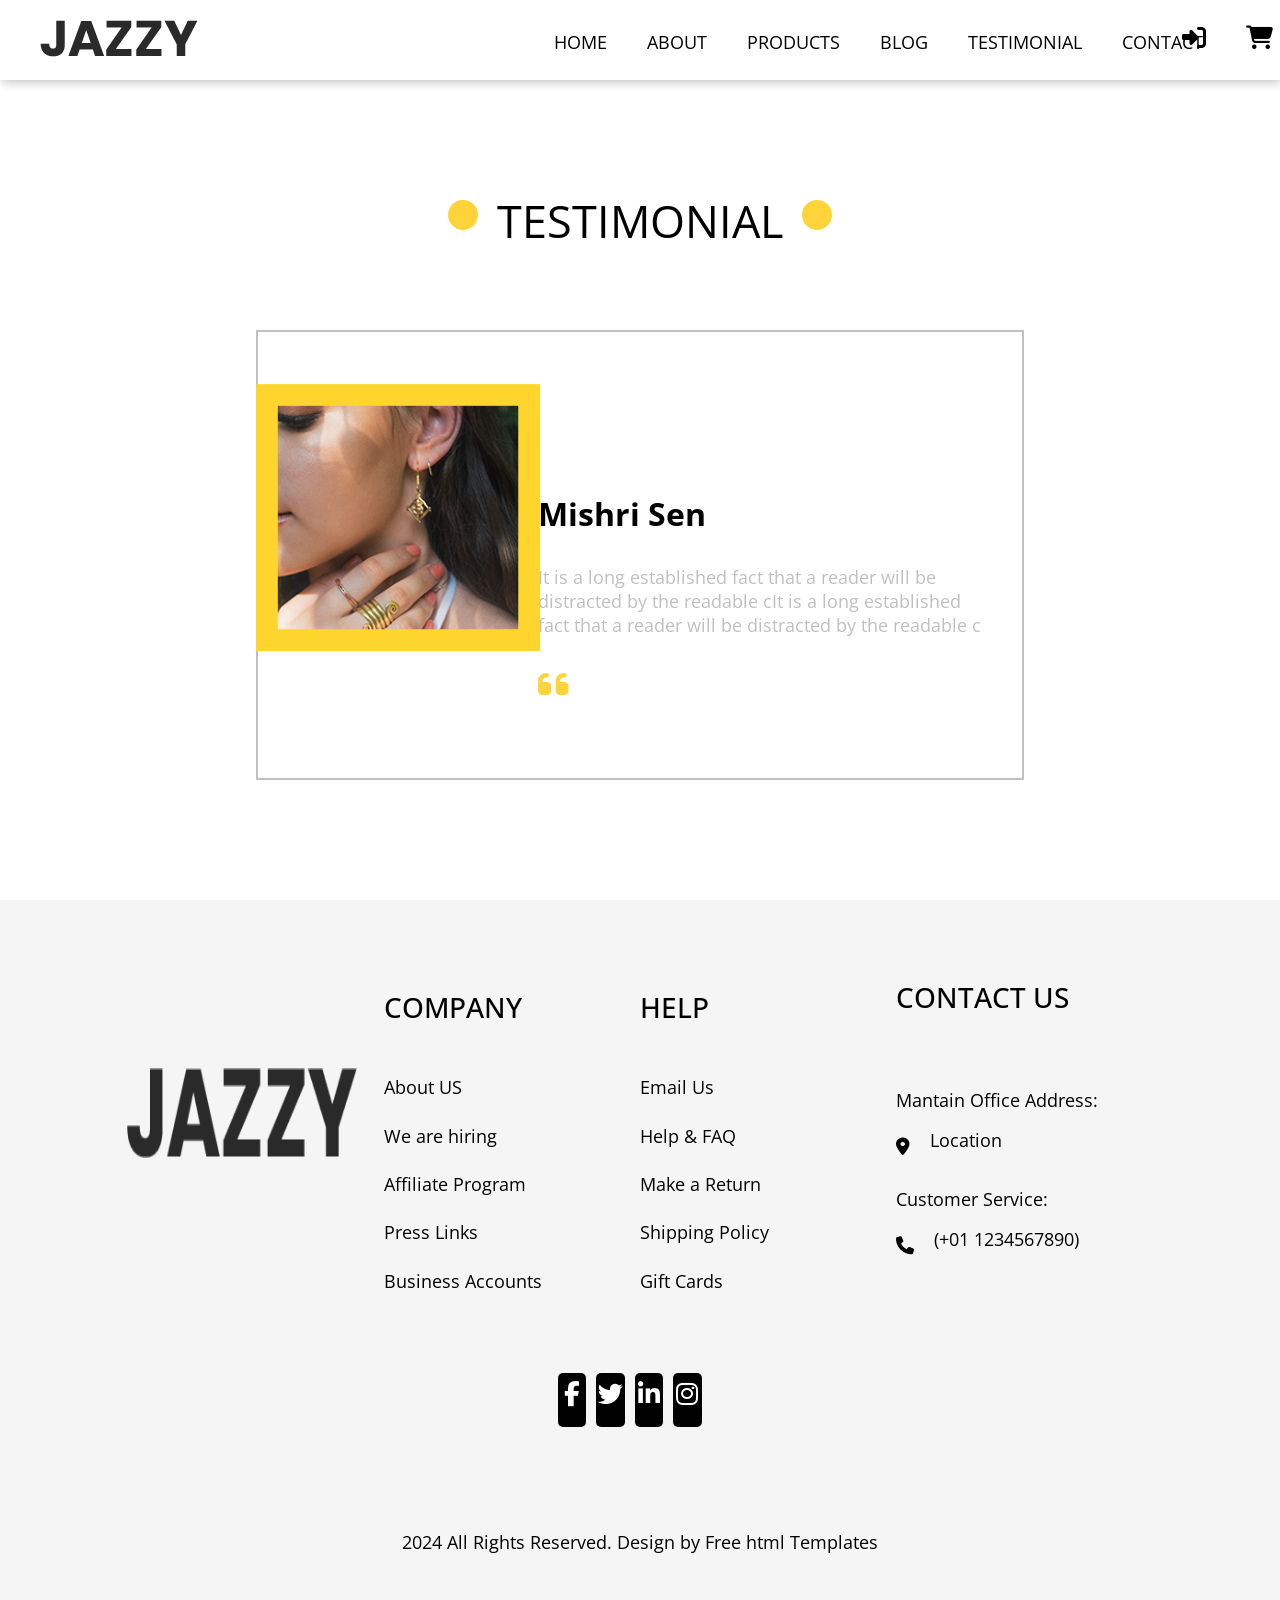
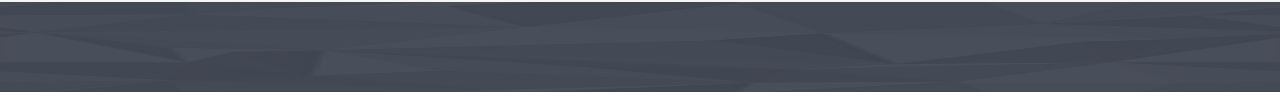
<file: TESTIMONIAL.html>
<!DOCTYPE html>
<html lang="en">
    <head>
        <meta charset="UTF-8">
        <meta name="viewport" content="width=device-width, initial-scale=1.0">
        <title>Document</title>
        <link rel="stylesheet" href="design.css">
        <link rel="preconnect" href="https://fonts.googleapis.com">
        <link rel="preconnect" href="https://fonts.gstatic.com" crossorigin>
        <link href="https://fonts.googleapis.com/css2?family=Open+Sans:ital@0;1&display=swap" rel="stylesheet">
        <link rel="stylesheet" href="https://cdnjs.cloudflare.com/ajax/libs/font-awesome/6.7.1/css/all.min.css" integrity="sha512-5Hs3dF2AEPkpNAR7UiOHba+lRSJNeM2ECkwxUIxC1Q/FLycGTbNapWXB4tP889k5T5Ju8fs4b1P5z/iB4nMfSQ==" crossorigin="anonymous" referrerpolicy="no-referrer" />
    </head>
<body>
    <nav>
        <div class="logo">
            <a href="index.html"><img src="images/logo.png" alt=""></a>
        </div>
        <div class="menu">
            <ul>
                <li><a href="index.html">HOME</a></li>
                <li><a href="About.html">ABOUT</a></li>
                <li><a href="Products.html">PRODUCTS</a></li>
                <li><a href="Blog.html">BLOG</a></li>
                <li><a href="TESTIMONIAL.html">TESTIMONIAL</a></li>
                <li><a href="Contact.html">CONTACT</a></li>
            </ul>
        </div>
        <div class="login">
            <ul>
                <li><a href="Login.html"><i class="fa-solid fa-right-to-bracket"></i></a></li>
                <li><a href=""><i class="fa-solid fa-cart-shopping"></i></a></li>
            </ul>
        </div>
    </nav>
    <div class="test">
        <div class="heading3">
            <span><i class="fa-solid fa-circle" style="color: #FFD43B;"></i><h2>TESTIMONIAL</h2><i class="fa-solid fa-circle" style="color: #FFD43B;"></i></span>
        </div>
        <div class="tcont">
            <div class="timg">
                <img src="images/client-img.png" alt="">
            </div>
            <div class="tpara">
                <h3>Mishri Sen</h3>
                <p>It is a long established fact that a reader will be distracted by the readable cIt is a long established fact that a reader will be distracted by the readable c</p>
                <i class="fa-solid fa-quote-left" style="color: #FFD43B;"></i>            
            </div>
        </div>
    </div>
    <div class="end">
        <div class="info">
            <div class="name">
                <div class="jp">
                    <img src="images/footer-logo.png" alt="">
                </div>
            </div>    
                <div class="company">
                    <h3>COMPANY</h3>
                    <ul>
                        <li><a href="">About US</a></li>
                        <li><a href="">We are hiring</a></li>
                        <li><a href="">Affiliate Program</a></li>
                        <li><a href="">Press Links</a></li>
                        <li><a href="">Business Accounts</a></li>
                    </ul>
                </div>
                <div class="help">
                    <h3>HELP</h3>
                    <ul>
                        <li><a href="">Email Us</a></li>
                        <li><a href="">Help & FAQ</a></li>
                        <li><a href="">Make a Return</a></li>
                        <li><a href="">Shipping Policy</a></li>
                        <li><a href="">Gift Cards</a></li>
                    </ul>
                </div>
                <div class="contactus">
                    <h3>CONTACT US</h3>
                    <p>Mantain Office Address: <br><span><i class="fa-solid fa-location-dot"></i>Location</span><br>Customer Service:<br><span><i class="fa-solid fa-phone"></i>(+01 1234567890)</span></p>
                </div>
        </div>
        <div class="icons">
            <i class="fa-brands fa-facebook-f"></i>
            <i class="fa-brands fa-twitter"></i>
            <i class="fa-brands fa-linkedin-in"></i>
            <i class="fa-brands fa-instagram"></i>
        </div>
    </div>
    <footer><p>2024 All Rights Reserved. Design by <a href="https://html.design/">Free html Templates</a></p></footer>
    <div class="ending">
        <div class="eimg">
            <img src="images/bg.png" alt="">
        </div>
    </div>
</body>
</html>
</file>
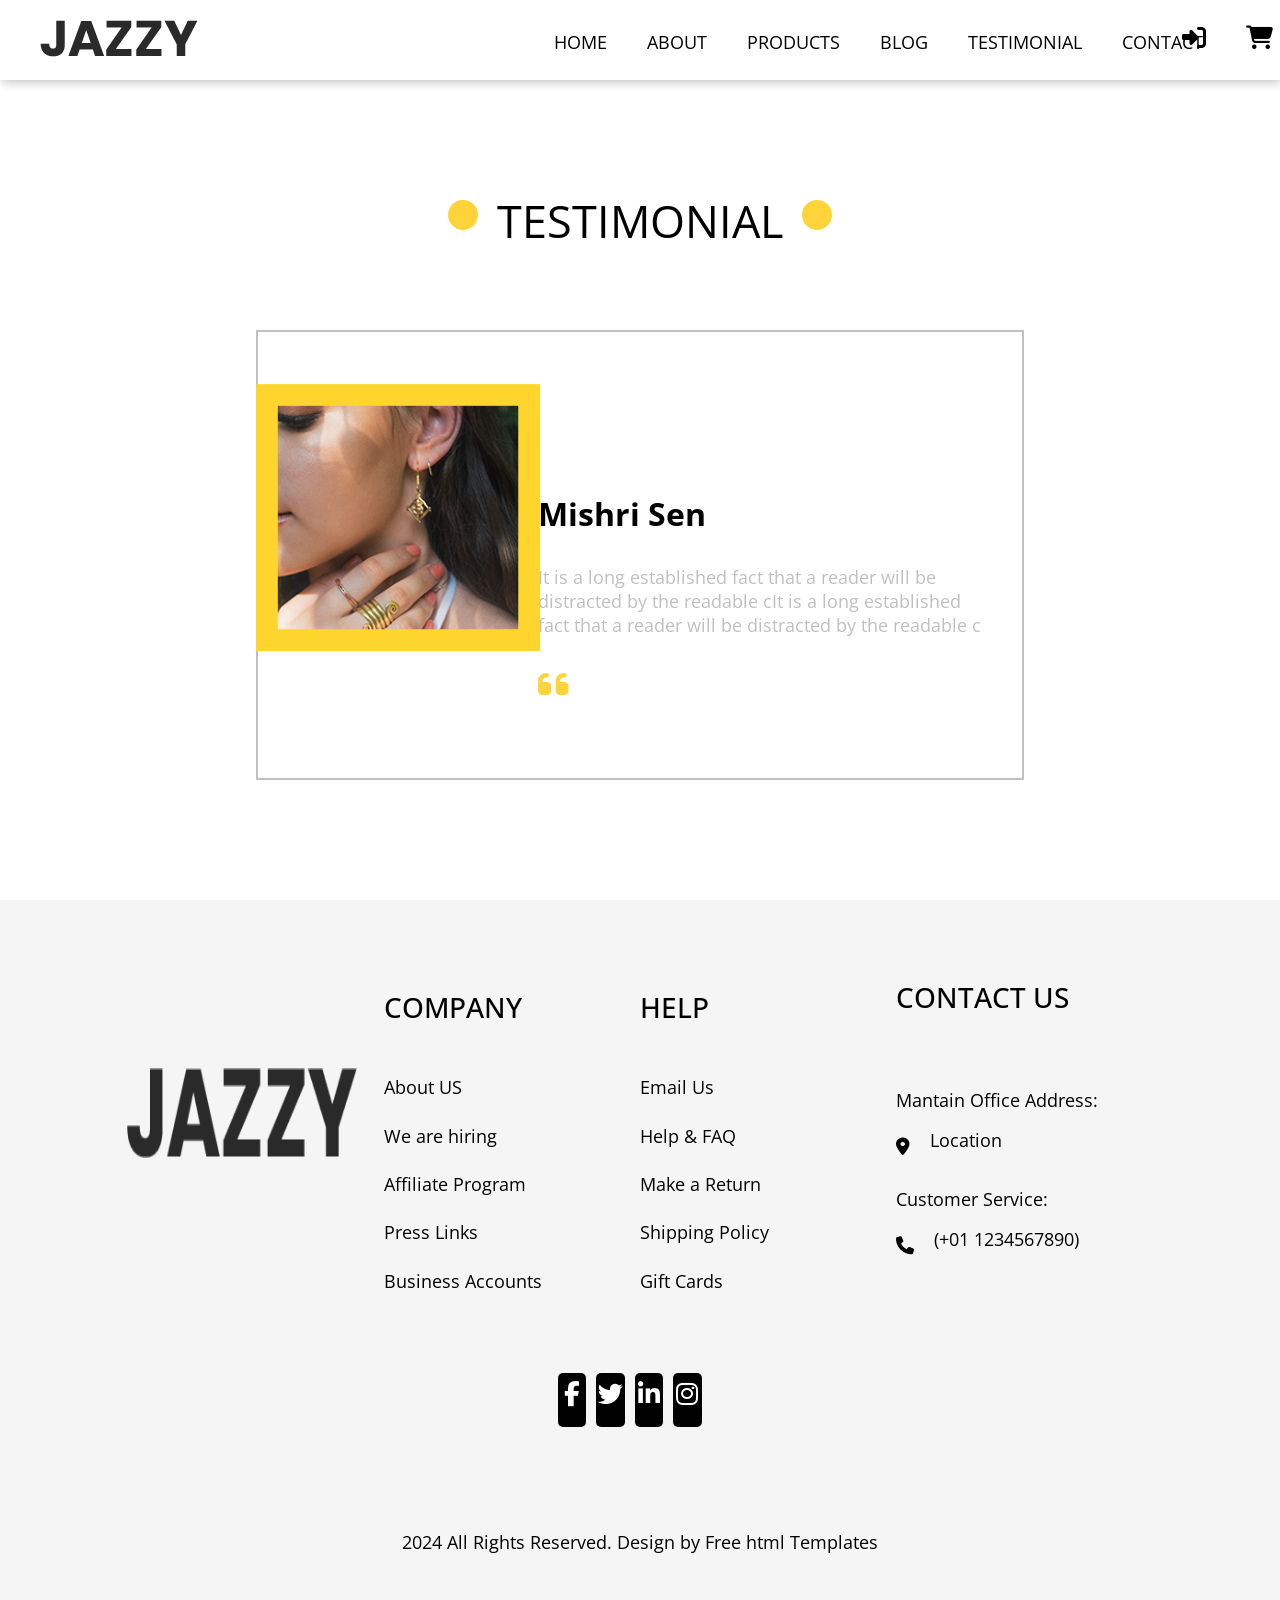
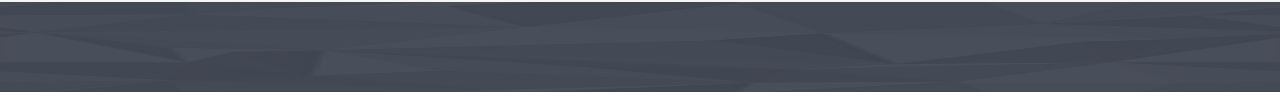
<file: Testimonial.html>
<!DOCTYPE html>
<html lang="en">
    <head>
        <meta charset="UTF-8">
        <meta name="viewport" content="width=device-width, initial-scale=1.0">
        <title>Document</title>
        <link rel="stylesheet" href="design.css">
        <link rel="preconnect" href="https://fonts.googleapis.com">
        <link rel="preconnect" href="https://fonts.gstatic.com" crossorigin>
        <link href="https://fonts.googleapis.com/css2?family=Open+Sans:ital@0;1&display=swap" rel="stylesheet">
        <link rel="stylesheet" href="https://cdnjs.cloudflare.com/ajax/libs/font-awesome/6.7.1/css/all.min.css" integrity="sha512-5Hs3dF2AEPkpNAR7UiOHba+lRSJNeM2ECkwxUIxC1Q/FLycGTbNapWXB4tP889k5T5Ju8fs4b1P5z/iB4nMfSQ==" crossorigin="anonymous" referrerpolicy="no-referrer" />
    </head>
<body>
    <nav>
        <div class="logo">
            <a href="index.html"><img src="images/logo.png" alt=""></a>
        </div>
        <div class="menu">
            <ul>
                <li><a href="index.html">HOME</a></li>
                <li><a href="About.html">ABOUT</a></li>
                <li><a href="Products.html">PRODUCTS</a></li>
                <li><a href="Blog.html">BLOG</a></li>
                <li><a href="TESTIMONIAL.html">TESTIMONIAL</a></li>
                <li><a href="Contact.html">CONTACT</a></li>
            </ul>
        </div>
        <div class="login">
            <ul>
                <li><a href="Login.html"><i class="fa-solid fa-right-to-bracket"></i></a></li>
                <li><a href="Shop.html"><i class="fa-solid fa-cart-shopping"></i></a></li>
            </ul>
        </div>
    </nav>
    <div class="test">
        <div class="heading3">
            <span><i class="fa-solid fa-circle" style="color: #FFD43B;"></i><h2>TESTIMONIAL</h2><i class="fa-solid fa-circle" style="color: #FFD43B;"></i></span>
        </div>
        <div class="tcont">
            <div class="timg">
                <img src="images/client-img.png" alt="">
            </div>
            <div class="tpara">
                <h3>Mishri Sen</h3>
                <p>It is a long established fact that a reader will be distracted by the readable cIt is a long established fact that a reader will be distracted by the readable c</p>
                <i class="fa-solid fa-quote-left" style="color: #FFD43B;"></i>            
            </div>
        </div>
    </div>
    <div class="end">
        <div class="info">
            <div class="name">
                <div class="jp">
                    <img src="images/footer-logo.png" alt="">
                </div>
            </div>    
                <div class="company">
                    <h3>COMPANY</h3>
                    <ul>
                        <li><a href="">About US</a></li>
                        <li><a href="">We are hiring</a></li>
                        <li><a href="">Affiliate Program</a></li>
                        <li><a href="">Press Links</a></li>
                        <li><a href="">Business Accounts</a></li>
                    </ul>
                </div>
                <div class="help">
                    <h3>HELP</h3>
                    <ul>
                        <li><a href="">Email Us</a></li>
                        <li><a href="">Help & FAQ</a></li>
                        <li><a href="">Make a Return</a></li>
                        <li><a href="">Shipping Policy</a></li>
                        <li><a href="">Gift Cards</a></li>
                    </ul>
                </div>
                <div class="contactus">
                    <h3>CONTACT US</h3>
                    <p>Mantain Office Address: <br><span><i class="fa-solid fa-location-dot"></i>Location</span><br>Customer Service:<br><span><i class="fa-solid fa-phone"></i>(+01 1234567890)</span></p>
                </div>
        </div>
        <div class="icons">
            <i class="fa-brands fa-facebook-f"></i>
            <i class="fa-brands fa-twitter"></i>
            <i class="fa-brands fa-linkedin-in"></i>
            <i class="fa-brands fa-instagram"></i>
        </div>
    </div>
    <footer><p>2024 All Rights Reserved. Design by <a href="https://html.design/">Free html Templates</a></p></footer>
    <div class="ending">
        <div class="eimg">
            <img src="images/bg.png" alt="">
        </div>
    </div>
</body>
</html>
</file>
<file: design.css>
*{
    box-sizing: border-box;
    margin: 0px;
    padding: 0px;
    font-family: "Open Sans", serif;
    font-weight: 400;
    font-style: normal;
}
a{
    text-decoration: none;
    color: black;
}
nav{
    width: 100%;
    height: 80px;
    display: flex;
    background-color: white;
    justify-content: space-around;
    align-content: space-between;
    position: fixed;
    z-index: 1;
    box-shadow: 2px 2px 10px silver;
}
.logo{
    width: 30%;
    height: 10vh;
    padding: 20px 40px;
}
.logo img:hover{
    cursor: pointer;
}
.menu{
    width: 60%;
    height: 10vh;
}
.menu ul{
    width: 50%;
    height: 10vh;
    display: flex;
    justify-content: space-evenly;
    align-content: space-evenly;
    margin-left: 150px;
}
.menu ul li{
    list-style-type: none;
    color: black;
    font-size: large;
    font-weight: bolder;
    padding: 30px 20px;
}
.menu ul li a:hover{
    color: gold;
    cursor: pointer;
}
.login{
    width: 10%;
    height: 10vh;
}
.login ul{
    width: 50%;
    height: 10vh;
    display: flex;
    justify-content: space-around;
    align-content: space-evenly;
    margin-left: 10px;
}
.login ul li{
    list-style-type: none;
    color: black;
    font-size: x-large;
    font-weight: bolder;
    padding: 20px 20px;
}
.login ul li a:hover{
    color: gold;
    cursor: pointer;
}
.form{
    width: 100%;
    height: 90vh;
    display: flex;
    justify-content: center;
    align-content: center;
}
.form1{
    width: 100%;
    height: 100vh;
    display: flex;
    justify-content: center;
    align-content: center;
}
.registration{
    width: 30%;
    height: 75vh;
    display: flex;
    flex-wrap: wrap;
    justify-content: space-evenly;
    align-content:space-around;
    margin-top: 150px;
    box-shadow: 2px 2px 30px silver ;
    border-radius: 10px;
}
.registration h2{
    width: 80%;
    height: 50px;
    font-size: 35px;
    font-weight: bold;
    text-align: left;
}
.registration p{
    width: 80%;
    height: 50px;
    text-align: center;
    font-size: large;
}
.registration p span a{
    padding-left: 20px;
    color: blue;
}
.registration p span a:hover{
    color: gold;
}
.registration label{
    width: 80%;
    height: 30px;
    color: black;
    font-weight: 500;
    font-size: large;
}
.registration input{
    width: 80%;
    height: 50px;
    border: 2px solid silver;
    border-radius: 5px;
    font-size: 15px;
    padding-left: 10px;
}
.registration button{
    width: 30%;
    height: 40px;
    font-size: 20px;
    font-weight: bold;
    background-color: navy;
    color: white;
    border: none;
    border-radius: 10px;
}
.registration button:hover{
    color: black;
    background-color: gold;
    cursor: pointer;
}
.detail{
    width: 30%;
    height: 50vh;
    border-radius: 10px;
    display: flex;
    flex-wrap: wrap;
    justify-content: space-around;
    align-content:space-evenly;
    margin-top: 200px;
    box-shadow: 2px 2px 30px silver ;
}
.detail h2{
    width: 80%;
    height: 50px;
    font-size: 35px;
    font-weight: bold;
}
.detail p{
    width: 80%;
    height: 50px;
    text-align: center;
    font-size: large;
}
.detail p span a{
    padding-left: 20px;
    color: blue;
}
.detail p span a:hover{
    color: gold;
}
.detail input{
    width: 80%;
    height: 50px;
    border: 2px solid silver;
    border-radius: 5px;
    font-size: 15px;
    padding-left: 10px;
}
.detail button{
    width: 30%;
    height: 40px;
    font-size: 20px;
    font-weight: bold;
    background-color: navy;
    color: white;
    border: none;
    border-radius: 10px;
}
.detail button:hover{
    color: black;
    background-color: gold;
    cursor: pointer;
}
.end{
    width: 100%;
    height: 70vh;
    background-color: whitesmoke;
    display: flex;
    flex-wrap: wrap;
    justify-content: center;
    align-content: center;
}
.info{
    width: 100%;
    height: 45vh;
    display: flex;
    flex-wrap: nowrap;
    justify-content: space-between;
}
.info ul{
    width: 100%;
    height: 30vh;
    list-style: none;
    display: flex;
    flex-wrap: wrap;
    align-content: space-evenly;
    justify-content: space-between;
}
.info ul li{
    width: 100%;
    height: 20px;
    color: black;
    font-size: large;
}
.info ul li a:hover{
    color: gold;
    cursor: pointer;
}
.name{
    width: 30%;
    height: 40vh;
    display: flex;
    justify-content: center;
    align-content: center;
}
.jp{
    width: 60%;
    height: 40vh;
    align-items: center;
    padding-top: 100px;
    margin-left: 100px;
}
.jp img{
    width: 100%;
    height: 10vh;
}
.company{
    width: 20%;
    height: 40vh;
    display: flex;
    flex-wrap: wrap;
    justify-content: space-around;
    align-content: space-around;
}
.info h3{
    width: 100%;
    font-size: 28px;
    font-weight: 500;
    padding-top: 10px;
}
.help{
    width: 20%;
    height: 40vh;
    display: flex;
    flex-wrap: wrap;
    justify-content: space-around;
    align-content: space-around;
}
.contactus{
    width: 30%;
    height: 40vh;
    display: flex;
    flex-wrap: wrap;
    justify-content: center;
}
.contactus p{
    width: 100%;
    height: 20vh;
    font-size: large;
    color: black;
    display: flex;
    flex-wrap: wrap;
    align-content: space-evenly;
}
.contactus p span{
    width: 100%;
    color: black;
    margin-top: 10px;
    display: flex;
}
.contactus span i{
    margin-right: 20px;
}
.contactus p span:hover{
    cursor: pointer;
    color: gold;
    transition: 1s;
}
.icons{
    width: 30%;
    height: 10vh;
    font-size: 25px;
    display: flex;
    padding-left: 100px;
}
.icons i{
    width: 10%;
    height: 6vh;
    color:white;
    background-color: black;
    border-radius: 5px;
    text-align: center;
    padding-top: 9px;
    margin-left: 10px;
    margin-bottom: 100px;
}
.icons i:hover{
    color: black;
    background-color: gold;
    cursor: pointer;
}
footer{
    width: 100%;
    height: 8vh;
    text-align: center;
    font-size: large;
    background-color: whitesmoke;
}
footer a:hover{
    color: gold;
}
.ending{
    width: 100%;
    height: 10vh;
}
.eimg{
    width: 100%;
    height: 10vh;
}
.eimg img{
    width: 100%;
    height: 10vh;
}
.banner{
    width: 100%;
    height: 120vh;
    padding-top: 150px;
    background-color: whitesmoke;
}
.heading1 h2{
    width: 200px;
    font-size: 40px;
    text-align: center;
    margin-left: 210px;
    margin-top: -50px;
    position: absolute;
}
.heading2 h2{
    width: 200px;
    font-size: 40px;
    text-align: center;
    margin-left: 1100px;
    margin-top: -200px;
    position: absolute;
}
.banimage{
    width: 100%;
    height: 90vh;
    padding-left: 250px;
    position: relative;
    margin-top: 50px;
}
.about{
    width: 100%;
    height: 120vh;
    padding-top: 150px;
    display: flex;
    flex-wrap: wrap;
    justify-content: space-between;
    align-content: center;
}
.abimg{
    width: 30%;
    height: 100vh;
}
.aimg{
    width: 100%;
    height: 100vh;
    position: relative;
}
.aimg img{
    width: 100%;
    height: 90vh;
}
.afterimg{
    width: 1.5%;
    height: 20vh;
    background-color: gold;
    position: absolute;
    margin-top: -480px;
    margin-left: 445px;
}
.abcont{
    width: 65%;
    height: 40vh;
    margin-top: 200px;
}
.abcont span{
    width: 40%;
    font-size: 30px;
    display: flex;
    justify-content: space-between;
}
span i{
    padding-top: 10px;
}
.para{
    display: flex;
    justify-content: space-between;
    align-content: center;
}
.abcont p{
    width: 80%;
    font-size: 18px;
    margin-top: 30px;
}
.para button{
    width: 18%;
    height: 8vh;
    margin-top: 50px;
    font-size: 18px;
    background-color: transparent;
    color: silver;
    border: 2px solid silver;
}
.para button a{
    color: silver;
}
.para button a:hover{
    color: gold;
    cursor: pointer;
}
.para button:hover{
    color: gold;
    border-color: gold;
    cursor: pointer;
}
.test{
    width: 100%;
    height: 100vh;
    padding-top: 150px;
    display: flex;
    flex-wrap: wrap;
    justify-content: space-around;
    align-content: center;
}
.heading3{
    width: 100%;
    height: 10vh;
    margin-top: -80px;
    display: flex;
    justify-content: center;
}
.heading3 span{
    width: 30%;
    font-size: 30px;
    display: flex;
    text-align: center;
    justify-content: space-between;
}
.tcont{
    width: 60%;
    height: 50vh;
    display: flex;
    justify-content:space-evenly;
    align-content:space-evenly;
    margin-top: 50px;
    padding-top: 50px;
    border: 2px solid silver;
}
.timg{
    width: 30%;
    height: 30vh;
    display: flex;
    justify-content: center;
    align-content: center;
}
.tpara{
    width: 60%;
    height: 30vh;
    display: flex;
    flex-wrap: wrap;
    justify-content: flex-start;
    align-content: space-evenly;
    margin-top: 80px;
}
.tpara h3{
    font-size: xx-large;
    font-weight: bold;
}
.tpara p{
    font-size: large;
    color: silver;
}
.tpara i{
    font-size: 35px;
}
.contact{
    width: 100%;
    height: 100vh;
    display: flex;
    flex-wrap: wrap;
    justify-content: center;
    align-content: space-between;
    padding-top: 150px;
}
.heading4{
    width: 100%;
    height: 20vh;
    margin-top: -30px;
    display: flex;
    justify-content: center;
}
.heading4 h2{
    font-size: 50px;
    font-weight: 1000; ;
}
.heading4 span{
    font-weight: 1000;
    color: #0d114e;
}
hr{
    width: 100%;
    height: 1px;
    border: white;
}
.table{
    width: 100%;
    height: 80vh;
    background-color: whitesmoke;
    display: flex;
    justify-content: center;
    align-content: center;
}
.data input{
    width: 48%;
    height: 50px;
    border: none;
    font-size: larger;
    padding-left: 10px;
}
.data textarea{
    border: none;
    width: 97%;
    height: 10vh;
    font-size: larger;
    padding-top: 10px;
    padding-left: 10px;
}
.data{
    width: 70%;
    height: 60vh;
    display: flex;
    flex-wrap: wrap;
    justify-content: center;
    align-content: space-evenly;
    padding-top: 70px;
}
.first{
    width: 100%;
    height: 10vh;
    display: flex;
    justify-content: space-evenly;
}
.second{
    width: 100%;
    height: 10vh;
    display: flex;
    justify-content: space-evenly;
}
.third{
    width: 100%;
    display: flex;
    justify-content: space-evenly;
}
.fourth{
    width: 100%;
    height: 8vh;
    display: flex;
    justify-content: center;
}
.fourth button{
    width: 100%;
    height: 50px;
    color: black;
    background-color: white;
    border: none;
    font-size: 20px;
    font-weight: bolder;
}
.fourth  a{
    width: 12%;
    color: black;

}
.fourth button:hover{
    background-color: black;
    color: white;
    cursor: pointer;
}
.fourth button a:hover{
    color: white;
}
.popular{
    width: 100%;
    height: 90vh;
    margin-top: 50px;
    display: flex;
    flex-wrap: wrap;
    justify-content: center;
    align-content: space-around;
}
.heading5{
    width: 100%;
    height: 10vh;
    display: flex;
    justify-content: center;
}
.heading5 span{
    width: 40%;
    font-size: 30px;
    display: flex;
    text-align: center;
    justify-content: space-between;
}
.poprod{
    width: 70%;
    height: 50vh;
    display: flex;
    justify-content: space-between;
}
.gold1{
    width: 30%;
    height: 50vh;
    background-color: whitesmoke;
    display: flex;
    flex-wrap: wrap;
    justify-content: center;
    align-content: space-evenly;
}
.gold1 h4{
    width: 100%;
    font-size: larger;
    text-align: center;
}
.g1img{
    width: 100%;
    display: flex;
    justify-content: center;
    align-content: center;
}
.gold1 img{
    width: 40%;
    height: 150px;
}
.gold1  button{
    width: 100%;
    height: 50px;
    color: silver;
    background-color: transparent;
    border: 2px solid silver;
}
.gold1 a{
    width: 50%;
    color: silver;
}
.gold1 button:hover{
    color: gold;
    border:2px solid gold;
    cursor: pointer;
}
.gold1 a:hover{
    color: gold;
}
.gold2{
    width: 30%;
    height: 50vh;
    background-color: whitesmoke;
    display: flex;
    flex-wrap: wrap;
    justify-content: center;
    align-content: space-evenly;
}
.gold2 h4{
    width: 100%;
    font-size: larger;
    text-align: center;
}
.g2img{
    width: 100%;
    display: flex;
    justify-content: center;
    align-content: center;
}
.gold2 img{
    width: 70%;
    height: 150px;
    padding-bottom: 40px;
}
.gold2  button{
    width: 100%;
    height: 50px;
    color: silver;
    background-color: transparent;
    border: 2px solid silver;
}
.gold2 a{
    width: 50%;
    color: silver;
}
.gold2 button:hover{
    color: gold;
    border:2px solid gold;
    cursor: pointer;
}
.gold2 a:hover{
    color: gold;
}
.gold3{
    width: 30%;
    height: 50vh;
    background-color: whitesmoke;
    display: flex;
    flex-wrap: wrap;
    justify-content: center;
    align-content: space-evenly;
}
.gold3 h4{
    width: 100%;
    font-size: larger;
    text-align: center;
}
.g3img{
    width: 100%;
    display: flex;
    justify-content: center;
    align-content: center;
}
.gold3 img{
    width: 60%;
    height: 150px;
    padding-bottom: 60px;
}
.gold3  button{
    width: 100%;
    height: 50px;
    color: silver;
    background-color: transparent;
    border: 2px solid silver;
}
.gold3 a{
    width: 50%;
    color: silver;
}
.gold3 button:hover{
    color: gold;
    border:2px solid gold;
    cursor: pointer;
}
.gold3 a:hover{
    color: gold;
}
.blog{
    width: 100%;
    height: 120vh;
    padding-top: 150px;
    display: flex;
    flex-wrap: wrap;
    justify-content:  center;
    align-content: space-evenly;
}
.heading6{
    width: 100%;
    height: 10vh;
    display: flex;
    justify-content: center;
}
.heading6 span{
    width: 25%;
    font-size: 30px;
    display: flex;
    text-align: center;
    justify-content: space-between;
}
.blprod{
    width: 100%;
    height: 90vh;
    margin-top: 50px;
    display: flex;
    justify-content:center;
    align-content: space-around;
}
.bl1{
    width: 30%;
    height: 80vh;
    display: flex;
    flex-wrap: wrap;
    justify-content: center;
    align-content: space-around;
}
.bl1img{
    background-color: whitesmoke;
    width: 80%;
    height: 60vh;
    display: flex;
    flex-wrap: wrap;
    justify-content: center;
    align-content: space-around;
}
.bl1img:hover{
    background-color: white;
    box-shadow: 10px 10px 50px silver;
    transition: 1s;
}
.bl1img img{
    width: 90%;
    height: 30vh;
}
.bl1img h3{
    width: 90%;
    height: 20px;
    font-size: 20px;
    font-weight: 900;
    margin-top: -40px;
}
.bl1img p{
    width: 90%;
    height: 50px;
    font-size: 17px;
    margin-top: -60px;
}
.bl1  button{
    width: 100%;
    height: 50px;
    font-size: medium;
    color: silver;
    background-color: transparent;
    border: 2px solid silver;
}
.bl1 a{
    width: 40%;
    color: silver;
}
.bl1 button:hover{
    color: gold;
    border:2px solid gold;
    cursor: pointer;
}
.bl1 a:hover{
    color: gold;
}
.bl2{
    width: 30%;
    height: 80vh;
    display: flex;
    flex-wrap: wrap;
    justify-content: center;
    align-content: space-around;
}
.bl2img{
    background-color: whitesmoke;
    width: 80%;
    height: 60vh;
    display: flex;
    flex-wrap: wrap;
    justify-content: center;
    align-content: space-around;
}
.bl2img:hover{
    background-color: white;
    box-shadow: 10px 10px 50px silver;
    transition: 1s;
}
.bl2img img{
    width: 90%;
    height: 30vh;
}
.bl2img h3{
    width: 90%;
    height: 20px;
    font-size: 20px;
    font-weight: 900;
    margin-top: -40px;
}
.bl2img p{
    width: 90%;
    height: 50px;
    font-size: 17px;
    margin-top: -60px;
}
.bl2  button{
    width: 100%;
    height: 50px;
    font-size: medium;
    color: silver;
    background-color: transparent;
    border: 2px solid silver;
}
.bl2 a{
    width: 40%;
    color: silver;
}
.bl2 button:hover{
    color: gold;
    border:2px solid gold;
    cursor: pointer;
}
.bl2 a:hover{
    color: gold;
}
.bl3{
    width: 30%;
    height: 80vh;
    display: flex;
    flex-wrap: wrap;
    justify-content: center;
    align-content: space-around;
}
.bl3img{
    background-color: whitesmoke;
    width: 80%;
    height: 60vh;
    display: flex;
    flex-wrap: wrap;
    justify-content: center;
    align-content: space-around;
}
.bl3img:hover{
    background-color: white;
    box-shadow: 10px 10px 50px silver;
    transition: 1s;
}
.bl3img img{
    width: 90%;
    height: 30vh;
}
.bl3img h3{
    width: 90%;
    height: 20px;
    font-size: 20px;
    font-weight: 900;
    margin-top: -40px;
}
.bl3img p{
    width: 90%;
    height: 50px;
    font-size: 17px;
    margin-top: -60px;
}
.bl3  button{
    width: 100%;
    height: 50px;
    font-size: medium;
    color: silver;
    background-color: transparent;
    border: 2px solid silver;
}
.bl3 a{
    width: 40%;
    color: silver;
}
.bl3 button:hover{
    color: gold;
    border:2px solid gold;
    cursor: pointer;
}
.bl3 a:hover{
    color: gold;
}
.products{
    width: 100%;
    height: 200vh;
    padding-top: 150px;
    display: flex;
    flex-wrap: wrap;
    justify-content: center;
    align-content: space-around;
}
.heading7{
    width: 100%;
    height: 10vh;
    display: flex;
    justify-content: center;
}
.heading7 span{
    width: 30%;
    font-size: 30px;
    display: flex;
    text-align: center;
    justify-content: space-between;
}
.prod{
    width: 100%;
    height: 160vh;
    display: flex;
    flex-wrap: wrap;
    justify-content: space-around;
    align-content: space-evenly;
}
.ring1{
    width: 29%;
    height: 70vh;
    background-color: whitesmoke;
    display: flex;
    flex-wrap: wrap;
    justify-content: center;
    align-content: space-evenly;
}
.ring1 h4{
    width: 100%;
    font-size: larger;
    text-align: center;
}
.r1img{
    width: 100%;
    display: flex;
    justify-content: center;
    align-content: center;
}
.ring1:hover{
    box-shadow: 10px 10px 50px silver;
    transition: 1s;
    background-color: white;
}
.ring1 img{
    width: 40%;
    height: 150px;
}
.ring1 p{
    color: gold;
    text-align: center;
    font-size: 30px;
    width: 100%;
    height: 50px;
}
.ring1  button{
    width: 100%;
    height: 50px;
    color: silver;
    background-color: transparent;
    border: 2px solid silver;
}
.ring1 a{
    width: 50%;
    color: silver;
}
.ring1 button:hover{
    color: gold;
    border:2px solid gold;
    cursor: pointer;
}
.ring1 a:hover{
    color: gold;
}
.ring2{
    width: 29%;
    height: 70vh;
    background-color: whitesmoke;
    display: flex;
    flex-wrap: wrap;
    justify-content: center;
    align-content: space-evenly;
}
.ring2 h4{
    width: 100%;
    font-size: larger;
    text-align: center;
}
.r2img{
    width: 100%;
    display: flex;
    justify-content: center;
    align-content: center;
}
.ring2:hover{
    box-shadow: 10px 10px 50px silver;
    transition: 1s;
    background-color: white;
}
.ring2 img{
    width: 40%;
    height: 150px;
}
.ring2 p{
    color: gold;
    text-align: center;
    font-size: 30px;
    width: 100%;
    height: 50px;
}
.ring2  button{
    width: 100%;
    height: 50px;
    color: silver;
    background-color: transparent;
    border: 2px solid silver;
}
.ring2 a{
    width: 50%;
    color: silver;
}
.ring2 button:hover{
    color: gold;
    border:2px solid gold;
    cursor: pointer;
}
.ring2 a:hover{
    color: gold;
}
.ring3{
    width: 29%;
    height: 70vh;
    background-color: whitesmoke;
    display: flex;
    flex-wrap: wrap;
    justify-content: center;
    align-content: space-evenly;
}
.ring3 h4{
    width: 100%;
    font-size: larger;
    text-align: center;
}
.r3img{
    width: 100%;
    display: flex;
    justify-content: center;
    align-content: center;
}
.ring3:hover{
    box-shadow: 10px 10px 50px silver;
    transition: 1s;
    background-color: white;
}
.ring3 img{
    width: 50%;
    height: 160px;
}
.ring3 p{
    color: gold;
    text-align: center;
    font-size: 30px;
    width: 100%;
    height: 50px;
}
.ring3  button{
    width: 100%;
    height: 50px;
    color: silver;
    background-color: transparent;
    border: 2px solid silver;
}
.ring3 a{
    width: 50%;
    color: silver;
}
.ring3 button:hover{
    color: gold;
    border:2px solid gold;
    cursor: pointer;
}
.ring3 a:hover{
    color: gold;
}
.ring4{
    width: 29%;
    height: 70vh;
    background-color: whitesmoke;
    display: flex;
    flex-wrap: wrap;
    justify-content: center;
    align-content: space-evenly;
}
.ring4 h4{
    width: 100%;
    font-size: larger;
    text-align: center;
}
.r4img{
    width: 100%;
    display: flex;
    justify-content: center;
    align-content: center;
}
.ring4:hover{
    box-shadow: 10px 10px 50px silver;
    transition: 1s;
    background-color: white;
}
.ring4 img{
    width: 40%;
    height: 150px;
    padding-bottom: 30px;
}
.ring4 p{
    color: gold;
    text-align: center;
    font-size: 30px;
    width: 100%;
    height: 50px;
}
.ring4  button{
    width: 100%;
    height: 50px;
    color: silver;
    background-color: transparent;
    border: 2px solid silver;
}
.ring4 a{
    width: 50%;
    color: silver;
}
.ring4 button:hover{
    color: gold;
    border:2px solid gold;
    cursor: pointer;
}
.ring4 a:hover{
    color: gold;
}
.ring5{
    width: 29%;
    height: 70vh;
    background-color: whitesmoke;
    display: flex;
    flex-wrap: wrap;
    justify-content: center;
    align-content: space-evenly;
}
.ring5 h4{
    width: 100%;
    font-size: larger;
    text-align: center;
}
.r5img{
    width: 100%;
    display: flex;
    justify-content: center;
    align-content: center;
}
.ring5:hover{
    box-shadow: 10px 10px 50px silver;
    transition: 1s;
    background-color: white;
}
.ring5 img{
    width: 40%;
    height: 150px;
}
.ring5 p{
    color: gold;
    text-align: center;
    font-size: 30px;
    width: 100%;
    height: 50px;
}
.ring5  button{
    width: 100%;
    height: 50px;
    color: silver;
    background-color: transparent;
    border: 2px solid silver;
}
.ring5 a{
    width: 50%;
    color: silver;
}
.ring5 button:hover{
    color: gold;
    border:2px solid gold;
    cursor: pointer;
}
.ring5 a:hover{
    color: gold;
}
.ring6{
    width: 29%;
    height: 70vh;
    background-color: whitesmoke;
    display: flex;
    flex-wrap: wrap;
    justify-content: center;
    align-content: space-evenly;
}
.ring6 h4{
    width: 100%;
    font-size: larger;
    text-align: center;
}
.r6img{
    width: 100%;
    display: flex;
    justify-content: center;
    align-content: center;
}
.ring6:hover{
    box-shadow: 10px 10px 50px silver;
    transition: 1s;
    background-color: white;
}
.ring6 img{
    width: 30%;
    height: 150px;
    padding-bottom: 30px;
}
.ring6 p{
    color: gold;
    text-align: center;
    font-size: 30px;
    width: 100%;
    height: 50px;
}
.ring6  button{
    width: 100%;
    height: 50px;
    color: silver;
    background-color: transparent;
    border: 2px solid silver;
}
.ring6 a{
    width: 50%;
    color: silver;
}
.ring6 button:hover{
    color: gold;
    border:2px solid gold;
    cursor: pointer;
}
.ring6 a:hover{
    color: gold;
}
</file>
